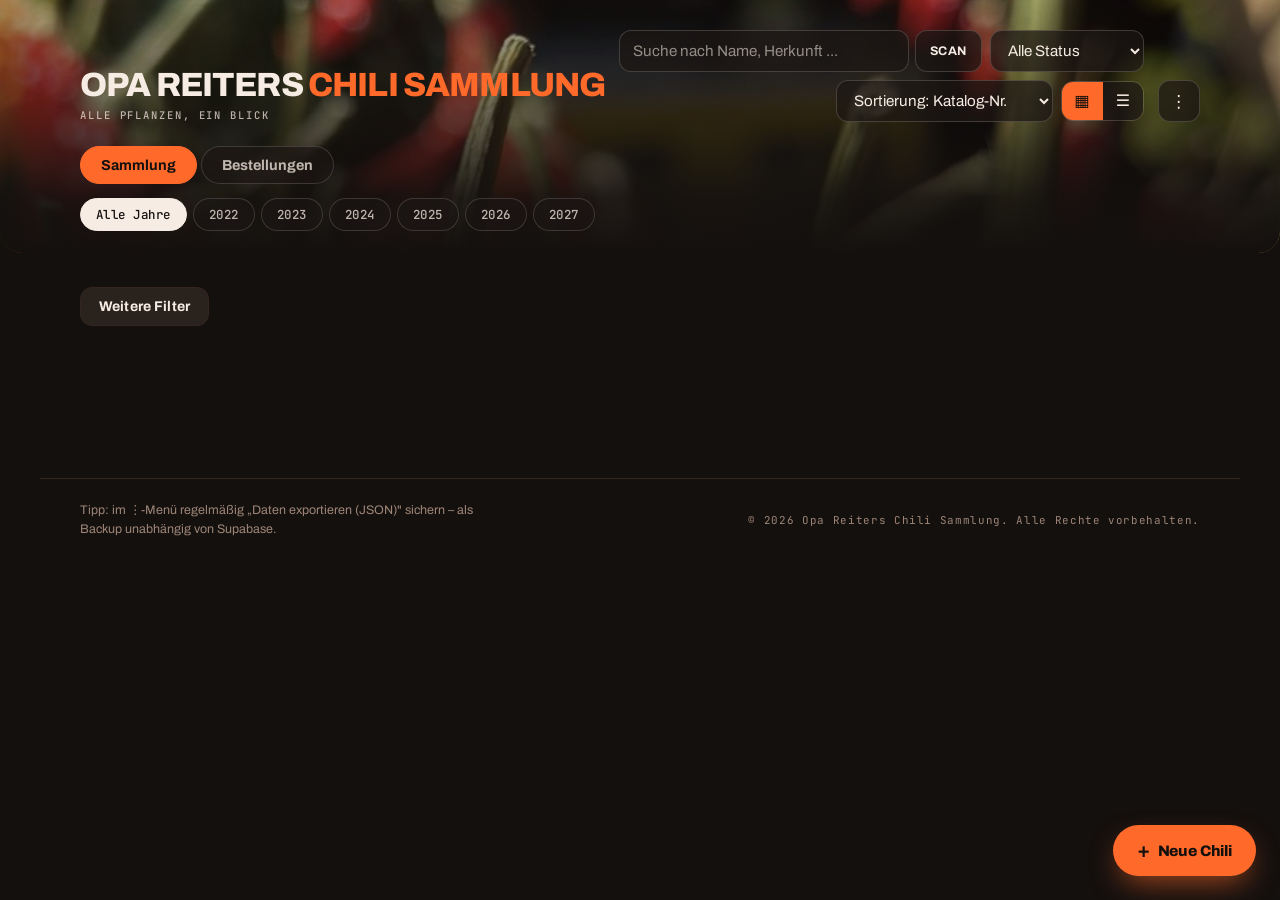
<file: index.html>
<!DOCTYPE html>
<html lang="de">
<head>
<meta charset="UTF-8">
<meta name="viewport" content="width=device-width, initial-scale=1.0, viewport-fit=cover">
<meta name="theme-color" content="#14100e">
<title>Opa Reiters Chili Sammlung</title>
<link rel="icon" href="assets/icons/icon-32.png" sizes="32x32" type="image/png">
<link rel="apple-touch-icon" href="assets/icons/icon-180.png">
<link rel="manifest" href="manifest.json">
<link rel="preconnect" href="https://fonts.googleapis.com">
<link rel="preconnect" href="https://fonts.gstatic.com" crossorigin>
<link href="https://fonts.googleapis.com/css2?family=Archivo:wght@400;600;700;800&family=JetBrains+Mono:wght@400;500;600&display=swap" rel="stylesheet">
<link rel="stylesheet" href="style.css">
</head>
<body>
  <div id="pullIndicator" class="pull-indicator" aria-hidden="true">🌶️</div>

  <div id="topBar" class="top-bar">
    <div class="top-bar-bg" aria-hidden="true">
      <div class="top-bar-photo"></div>
      <div class="top-bar-glass"></div>
    </div>

    <header class="app-header">
      <div class="header-overlay">
        <div class="brand">
          <div>
            <h1>Opa Reiters <span class="brand-accent">Chili Sammlung</span></h1>
            <p class="brand-sub" id="brandStats">Alle Pflanzen, ein Blick</p>
          </div>
        </div>
        <div class="header-actions" id="sammlungHeaderActions">
          <div class="search-with-scan">
            <input type="search" id="searchInput" placeholder="Suche nach Name, Herkunft ...">
            <button type="button" id="scanQrBtn" class="icon-btn" aria-label="QR-Code am Topf scannen" title="QR-Code am Topf scannen">Scan</button>
          </div>
          <select id="statusFilter">
            <option value="">Alle Status</option>
          </select>
          <select id="sortSelect">
            <option value="nr">Sortierung: Katalog-Nr.</option>
            <option value="sg-desc">Schärfe: schärfste zuerst</option>
            <option value="sg-asc">Schärfe: mildeste zuerst</option>
            <option value="name">Name (A-Z)</option>
            <option value="sorte">Sorte / Art (A-Z)</option>
            <option value="created-desc">Neueste zuerst</option>
          </select>
          <div class="view-toggle" role="group" aria-label="Ansicht wählen">
            <button type="button" id="viewGridBtn" class="view-btn" aria-label="Kachelansicht mit Fotos" title="Kacheln mit Fotos">▦</button>
            <button type="button" id="viewListBtn" class="view-btn" aria-label="Listenansicht ohne Fotos" title="Liste ohne Fotos">☰</button>
          </div>
        </div>
        <div class="header-actions" id="orderHeaderActions" hidden>
          <input type="search" id="orderSearchInput" placeholder="Suche nach Name, Bestellung von ...">
        </div>
        <div class="menu-wrap">
          <button type="button" id="menuBtn" class="icon-btn" aria-label="Menü öffnen" aria-haspopup="true" aria-expanded="false" title="Menü">⋮</button>
          <div id="menuDropdown" class="menu-dropdown" hidden>
            <button type="button" id="menuStatsBtn" class="menu-item">Statistik</button>
            <button type="button" id="menuGalleryBtn" class="menu-item">TV-/Galerie-Modus</button>
            <button type="button" id="menuOrderQrBtn" class="menu-item">QR-Code für Bestellungen</button>
            <a href="admin.html" class="menu-item">Bestellverwaltung</a>
            <div class="menu-divider" aria-hidden="true"></div>
            <button type="button" id="dataMenuBtn" class="menu-item menu-submenu-trigger" aria-expanded="false" aria-controls="dataSubmenu">
              <span>Datenverwaltung</span><span class="menu-caret" aria-hidden="true">▾</span>
            </button>
            <div id="dataSubmenu" class="menu-submenu" hidden>
              <button type="button" id="menuExportBtn" class="menu-item">Daten exportieren (JSON)</button>
              <button type="button" id="menuImportBtn" class="menu-item">Daten importieren (JSON)</button>
              <input type="file" id="importFile" accept="application/json" hidden>
              <button type="button" id="menuExcelImportBtn" class="menu-item">Excelliste importieren</button>
            </div>
            <div class="menu-divider" aria-hidden="true"></div>
            <button type="button" id="menuInfoBtn" class="menu-item">Info</button>
          </div>
        </div>
      </div>
    </header>

    <nav class="main-tabs" aria-label="Bereich wählen">
      <button type="button" id="mainTabsToggle" class="tabs-toggle" aria-expanded="false">
        <span id="mainTabsToggleLabel">Sammlung</span><span class="toggle-caret">▾</span>
      </button>
      <div class="main-tabs-inner" id="mainTabsInner">
        <button type="button" id="tabSammlungBtn" class="main-tab active">Sammlung</button>
        <button type="button" id="tabBestellungenBtn" class="main-tab">Bestellungen</button>
      </div>
    </nav>

    <nav class="year-tabs-bar" id="sammlungFilterBar">
      <div class="year-tabs-inner">
        <button type="button" class="tabs-toggle year-tabs-toggle" data-panel="yearTabs" aria-expanded="false">
          <span class="year-tabs-toggle-label">Alle Jahre</span><span class="toggle-caret">▾</span>
        </button>
        <div id="yearTabs" class="year-tabs" aria-label="Jahr wählen"></div>
      </div>
    </nav>

    <nav class="year-tabs-bar" id="orderFilterBar" hidden>
      <div class="year-tabs-inner">
        <button type="button" class="tabs-toggle year-tabs-toggle" data-panel="orderYearTabs" aria-expanded="false">
          <span class="year-tabs-toggle-label">Alle Jahre</span><span class="toggle-caret">▾</span>
        </button>
        <div id="orderYearTabs" class="year-tabs" aria-label="Bestelljahr wählen"></div>
      </div>
    </nav>
  </div>

  <main id="sammlungMain">
    <div class="filter-panel-toggle-wrap">
      <button type="button" id="advancedFilterToggle" class="btn btn-secondary" aria-expanded="false">Weitere Filter</button>
      <div id="activeFilterChips" class="active-filter-chips"></div>
    </div>

    <div id="advancedFilterPanel" class="advanced-filter-panel" hidden>
      <div class="filter-group">
        <span class="filter-group-label">Schärfegrad</span>
        <div id="sgFilterScale" class="sg-scale" role="group" aria-label="Mindest-Schärfegrad wählen">
          <button type="button" class="sg-scale-btn" data-value="1">🌶️</button>
          <button type="button" class="sg-scale-btn" data-value="2">🌶️</button>
          <button type="button" class="sg-scale-btn" data-value="3">🌶️</button>
          <button type="button" class="sg-scale-btn" data-value="4">🌶️</button>
          <button type="button" class="sg-scale-btn" data-value="5">🌶️</button>
          <button type="button" class="sg-scale-btn" data-value="6">🌶️</button>
          <button type="button" class="sg-scale-btn" data-value="7">🌶️</button>
          <button type="button" class="sg-scale-btn" data-value="8">🌶️</button>
          <button type="button" class="sg-scale-btn" data-value="9">🌶️</button>
          <button type="button" class="sg-scale-btn" data-value="10">🌶️</button>
          <button type="button" class="sg-scale-btn sg-scale-plus" data-value="10+" title="10+ (extrem, außerhalb der Skala)">10+</button>
        </div>
        <span id="sgFilterLabel" class="sg-scale-label">Kein Mindestwert gewählt</span>
        <label class="checkbox-label">
          <input type="checkbox" id="sgIncludeUnknown" checked>
          Auch Sorten ohne bekannten Schärfegrad anzeigen
        </label>
      </div>
      <div class="filter-group">
        <span class="filter-group-label">Geschmacks-Tags (mind. einer muss passen)</span>
        <div id="tasteFilterChips" class="tag-chips"></div>
      </div>
      <button type="button" id="resetAdvancedFiltersBtn" class="btn btn-secondary">Filter zurücksetzen</button>
    </div>

    <div id="emptyState" class="empty-state" hidden>
      <span class="empty-icon">🌶️</span>
      <p>Noch keine Chilis in der Sammlung.<br>Leg mit dem <strong>+</strong>-Button los.</p>
    </div>
    <div id="chiliGrid" class="chili-grid"></div>
  </main>

  <main id="ordersMain" hidden>
    <div id="ordersEmptyState" class="empty-state" hidden>
      <span class="empty-icon">📋</span>
      <p>Noch keine Bestellungen erfasst.<br>Leg mit dem <strong>+</strong>-Button los.</p>
    </div>
    <div id="ordersList" class="chili-list"></div>
  </main>

  <main id="statsMain" hidden>
    <div class="stat-tiles">
      <div class="stat-tile">
        <span class="stat-tile-value" id="statTotal">–</span>
        <span class="stat-tile-label">Pflanzen gesamt</span>
      </div>
      <div class="stat-tile">
        <span class="stat-tile-value" id="statVarieties">–</span>
        <span class="stat-tile-label">Verschiedene Sorten</span>
      </div>
      <div class="stat-tile">
        <span class="stat-tile-value" id="statTop">–</span>
        <span class="stat-tile-label">Meistgezogen</span>
      </div>
      <div class="stat-tile">
        <span class="stat-tile-value" id="statGermination">–</span>
        <span class="stat-tile-label">Keimquote</span>
      </div>
      <div class="stat-tile">
        <span class="stat-tile-value" id="statHarvestWeight">–</span>
        <span class="stat-tile-label">Erntegewicht gesamt</span>
      </div>
    </div>
    <div class="stats-chart-card">
      <h2 class="stats-chart-title">Anbau je Sorte</h2>
      <div class="stats-chart-wrap">
        <canvas id="sortenChart"></canvas>
      </div>
    </div>
  </main>

  <button id="addChiliBtn" class="fab" aria-label="Neue Chili hinzufügen">
    <span class="fab-icon">+</span><span class="fab-label">Neue Chili</span>
  </button>

  <button id="addOrderBtn" class="fab" aria-label="Neue Bestellung hinzufügen" hidden>
    <span class="fab-icon">+</span><span class="fab-label">Neue Bestellung</span>
  </button>

  <div id="bulkBar" class="bulk-bar" hidden>
    <span id="bulkCount">0 ausgewählt</span>
    <div class="bulk-bar-actions">
      <button type="button" id="bulkClearBtn" class="btn btn-secondary">Markierungen löschen</button>
      <button type="button" id="bulkSelectAllBtn" class="btn btn-secondary">Alle auswählen</button>
      <button type="button" id="bulkExportCsvBtn" class="btn btn-secondary" disabled>CSV exportieren</button>
      <button type="button" id="bulkQrBtn" class="btn btn-secondary qr-print-trigger" disabled>QR-Etiketten</button>
      <button type="button" id="bulkEditBtn" class="btn btn-primary" disabled>Bearbeiten</button>
      <button type="button" id="bulkDoneBtn" class="btn btn-secondary">Fertig</button>
    </div>
  </div>

  <div id="orderBulkBar" class="bulk-bar" hidden>
    <span id="orderBulkCount">0 ausgewählt</span>
    <div class="bulk-bar-actions">
      <button type="button" id="orderBulkClearBtn" class="btn btn-secondary">Markierungen löschen</button>
      <button type="button" id="orderBulkSelectAllBtn" class="btn btn-secondary">Alle auswählen</button>
      <button type="button" id="orderBulkExportCsvBtn" class="btn btn-secondary" disabled>CSV exportieren</button>
      <button type="button" id="orderBulkDoneBtn" class="btn btn-secondary">Fertig</button>
    </div>
  </div>

  <footer class="app-footer">
    <span class="footer-hint">Tipp: im ⋮-Menü regelmäßig „Daten exportieren (JSON)" sichern – als Backup unabhängig von Supabase.</span>
    <span class="footer-copyright">© 2026 Opa Reiters Chili Sammlung. Alle Rechte vorbehalten.</span>
  </footer>

  <!-- Vollbildansicht für Fernseher und Bildschirmspiegelung -->
  <section id="tvGallery" class="tv-gallery" aria-label="TV-Galerie" aria-hidden="true" hidden>
    <div id="tvGalleryBackdrop" class="tv-gallery-backdrop" aria-hidden="true"></div>
    <div class="tv-gallery-shade" aria-hidden="true"></div>

    <header class="tv-gallery-toolbar">
      <span class="tv-gallery-brand">Opa Reiters Chili Sammlung</span>
      <div class="tv-gallery-actions">
        <button type="button" id="tvGalleryPlayBtn" class="tv-gallery-action" aria-label="Diashow pausieren">Pause</button>
        <button type="button" id="tvGalleryFullscreenBtn" class="tv-gallery-action" aria-label="Vollbild einschalten">Vollbild</button>
        <button type="button" id="tvGalleryCloseBtn" class="tv-gallery-close" aria-label="TV-Galerie schließen">×</button>
      </div>
    </header>

    <div id="tvGalleryEmpty" class="tv-gallery-empty" hidden>
      <span aria-hidden="true">🌶️</span>
      <strong>Für diese Auswahl gibt es noch keine Fotos.</strong>
      <small>Einträge ohne Foto werden im TV-Modus übersprungen.</small>
    </div>

    <figure id="tvGalleryStage" class="tv-gallery-stage">
      <img id="tvGalleryImage" class="tv-gallery-image" alt="">
      <figcaption class="tv-gallery-caption">
        <div class="tv-gallery-kicker">
          <span id="tvGalleryNumber"></span>
          <span id="tvGalleryOrigin"></span>
          <span id="tvGalleryYear"></span>
        </div>
        <h2 id="tvGalleryName"></h2>
        <p id="tvGalleryVariety" class="tv-gallery-variety"></p>
        <div class="tv-gallery-facts">
          <span id="tvGalleryHeat" class="tv-gallery-heat"></span>
          <span id="tvGalleryScoville"></span>
          <span id="tvGalleryStatus"></span>
        </div>
        <p id="tvGalleryDescription" class="tv-gallery-description"></p>
      </figcaption>
    </figure>

    <button type="button" id="tvGalleryPrevBtn" class="tv-gallery-nav tv-gallery-prev" aria-label="Vorherige Chili">‹</button>
    <button type="button" id="tvGalleryNextBtn" class="tv-gallery-nav tv-gallery-next" aria-label="Nächste Chili">›</button>
    <div id="tvGalleryCounter" class="tv-gallery-counter" aria-live="polite"></div>
  </section>

  <!-- Info-Modal -->
  <div id="infoModal" class="modal" hidden>
    <div class="modal-content">
      <div class="modal-header">
        <button type="button" class="modal-back-btn" id="infoModalCloseBtn">‹ Zurück</button>
        <h2 class="modal-title">Info</h2>
      </div>
      <p>
        Diese App hilft dabei, eine Chili-Sammlung über mehrere Jahre hinweg
        zu verwalten – vom Samenkauf bis zur Ernte.
      </p>

      <p><strong>Die Sammlung</strong><br>
        Jede angebaute Pflanze bekommt eine eigene Karte mit Foto, Name,
        Herkunft, Schärfegrad und aktuellem Stand (z.B. Aussaat, Pikiert,
        Blüte, Geerntet). Über die Jahres-Reiter oben kann zwischen den
        einzelnen Anbaujahren gewechselt werden, oder man sieht sich "Alle
        Jahre" auf einmal an. Wird die gleiche Sorte in mehreren Jahren
        angebaut (z.B. eine Chili, die es 2022, 2023 und 2025 gab), zeigt die
        App sie unter "Alle Jahre" nur einmal, mit kleinen Knöpfen für jedes
        einzelne Jahr darunter. Trägt man bei so einer Sorte etwas Neues ein
        – etwa eine genauere Herkunft oder einen anderen Schärfegrad –
        übernimmt die App das automatisch für alle Jahre dieser Sorte, damit
        nichts doppelt eingetippt werden muss. Was sich von Jahr zu Jahr
        unterscheidet (Anbaustatus, Erntedatum, Fotos, Notizen zur Ernte)
        bleibt dagegen für jedes Jahr getrennt.
      </p>

      <p><strong>Bestellungen</strong><br>
        Eine zweite Liste hält fest, was wann wo bestellt oder gekauft
        wurde: Menge, Händler, Preis und Datum. Passt der eingetragene Name
        zu einer Sorte in der Sammlung, wird deren Katalog-Nummer
        automatisch mit angezeigt.
      </p>

      <p><strong>Statistik</strong><br>
        Eine eigene Ansicht zeigt auf einen Blick, wie viele Sorten pro Jahr
        angebaut wurden.
      </p>

      <p><strong>Suchen und Filtern</strong><br>
        Über das Suchfeld lässt sich nach Name oder Herkunft suchen.
        Zusätzlich kann nach Schärfegrad-Bereich und nach
        Geschmacksrichtungen wie fruchtig, rauchig oder süß gefiltert
        werden.
      </p>

      <p><strong>Sortenwissen</strong><br>
        Zu vielen bekannten Sorten kennt die App bereits Herkunft,
        botanische Art, ungefähren Schärfegrad und Geschmacksrichtung aus
        eigener Recherche und schlägt sie beim Eintragen vor. Bei einer
        neuen oder abweichenden Sorte lassen sich diese Angaben auch selbst
        speichern, damit sie beim nächsten Mal ebenfalls vorgeschlagen
        werden.
      </p>

      <p><strong>Foto vom Samentütchen</strong><br>
        Über die Kamera lässt sich ein Foto vom Samentütchen aufnehmen. Die
        App versucht, den aufgedruckten Text automatisch zu lesen und
        Sortenname, Herkunft und Schärfegrad daraus vorzuschlagen.
      </p>

      <p><strong>QR-Etiketten für die Töpfe</strong><br>
        Für jede Pflanze lässt sich ein QR-Code als Etikett ausdrucken.
        Klebt man ihn auf den Topf, öffnet ein Scan mit dem Handy direkt die
        passende Karte in der App – auch für mehrere ausgewählte Pflanzen
        auf einmal.
      </p>

      <p><strong>Sicherung</strong><br>
        Über das Menü lässt sich der gesamte Datenbestand als Datei
        sichern und bei Bedarf auch wieder einspielen.
      </p>

      <p><strong>Aussehen</strong><br>
        Zwischen hellem und dunklem Erscheinungsbild kann jederzeit
        umgeschaltet werden, die App merkt sich die Wahl.
      </p>

      <p class="footer-copyright">© 2026 Opa Reiters Chili Sammlung. Alle Rechte vorbehalten.</p>
    </div>
  </div>

  <div id="excelImportModal" class="modal" hidden>
    <div class="modal-content">
      <div class="modal-header">
        <button type="button" class="modal-back-btn" id="excelImportCloseBtn">‹ Zurück</button>
        <h2 class="modal-title">Excelliste importieren</h2>
      </div>
      <p class="qr-labels-hint">
        Spalten in der Excel-Datei: <strong>Nr</strong>, <strong>Name</strong>, <strong>Sg</strong> und
        <strong>Jahr</strong> (für jede Zeile ausgefüllt, z.B. per Ausfüllgriff nach unten gezogen).
        Weitere Spalten (Herkunft, Sorte, Art, Scoville, Status) sind optional.
      </p>
      <button type="button" id="excelTemplateBtn" class="btn btn-secondary">Vorlage herunterladen</button>
      <button type="button" id="excelChooseFileBtn" class="btn btn-secondary">Datei auswählen</button>
      <input type="file" id="excelImportFile" accept=".xlsx,.xls" hidden>
      <div id="excelImportPreview" class="excel-import-preview" hidden>
        <p id="excelImportSummary"></p>
        <ul id="excelImportErrors" class="excel-import-errors" hidden></ul>
        <div class="excel-import-table-wrap">
          <table id="excelImportTable" class="excel-import-table"></table>
        </div>
      </div>
      <div class="modal-actions">
        <button type="button" id="excelImportConfirmBtn" class="btn btn-primary" disabled>Importieren</button>
        <button type="button" id="excelImportCancelBtn" class="btn btn-secondary">Abbrechen</button>
      </div>
    </div>
  </div>

  <div id="qrScanModal" class="modal" hidden>
    <div class="modal-content">
      <div class="modal-header">
        <button type="button" class="modal-back-btn" id="qrScanCloseBtn">‹ Zurück</button>
        <h2 class="modal-title">QR-Code scannen</h2>
      </div>
      <p class="qr-labels-hint">Kamera auf den QR-Code am Topf halten.</p>
      <div class="qr-scan-video-wrap">
        <video id="qrScanVideo" playsinline muted></video>
      </div>
      <p id="qrScanMessage" class="qr-scan-message" hidden></p>
    </div>
  </div>

  <div id="qrLabelsModal" class="modal" hidden>
    <div class="modal-content">
      <div class="modal-header">
        <button type="button" class="modal-back-btn" id="qrLabelsCloseBtn">‹ Zurück</button>
        <h2 class="modal-title">QR-Etiketten</h2>
      </div>
      <p class="qr-labels-hint">Zum Ausdrucken und auf die Töpfe kleben - mehrere Etiketten passen auf ein Blatt.</p>
      <div id="qrPrintArea" class="qr-print-area"></div>
      <div class="qr-preview-actions">
        <button type="button" id="qrDoPrintBtn" class="btn btn-primary">Drucken</button>
        <button type="button" id="qrClosePreviewBtn" class="btn btn-secondary">Schließen</button>
      </div>
    </div>
  </div>

  <div id="orderQrModal" class="modal" hidden>
    <div class="modal-content">
      <div class="modal-header">
        <button type="button" class="modal-back-btn" id="orderQrCloseBtn">‹ Zurück</button>
        <h2 class="modal-title">QR-Code für Bestellungen</h2>
      </div>
      <p class="qr-labels-hint">Kunden scannen den Code und kommen direkt zur Bestellübersicht - keine Anmeldung nötig.</p>
      <div id="orderQrCode" class="qr-print-area"></div>
      <p id="orderQrLink" class="qr-labels-hint"></p>
    </div>
  </div>

  <!-- Detail-/Editier-Modal -->
  <div id="chiliModal" class="modal" hidden>
    <div class="modal-content">
      <div class="modal-header">
        <button type="button" class="modal-back-btn" id="modalCloseBtn">‹ Zurück</button>
        <h2 class="modal-title" id="chiliModalTitle">Chili bearbeiten</h2>
        <button type="button" id="qrPrintBtn" class="btn btn-secondary qr-print-trigger" title="QR-Code zum Ausdrucken erzeugen (z.B. für ein Topf-Etikett)">QR-Code</button>
      </div>

      <form id="chiliForm">
        <input type="hidden" id="chiliId">

        <div class="form-section">
          <div class="photo-preview-wrap">
            <div id="photoGallery" class="photo-gallery" hidden></div>
            <span id="photoPlaceholder" class="photo-placeholder">📷 Noch kein Foto</span>
            <span id="photoGalleryCounter" class="photo-gallery-counter" hidden></span>
            <button type="button" id="photoPrevBtn" class="photo-nav-btn photo-nav-prev" aria-label="Vorheriges Foto" hidden>‹</button>
            <button type="button" id="photoNextBtn" class="photo-nav-btn photo-nav-next" aria-label="Nächstes Foto" hidden>›</button>
          </div>
          <label class="photo-add-btn" for="photoInput" id="photoAddLabel">Foto(s) hinzufügen</label>
          <input type="file" id="photoInput" accept="image/*" multiple hidden>
          <div id="photoThumbs" class="photo-thumbs"></div>

          <label class="photo-add-btn" for="ocrPhotoInput" id="ocrAddLabel">Samentütchen fotografieren (Texterkennung)</label>
          <input type="file" id="ocrPhotoInput" accept="image/*" capture="environment" hidden>

          <div id="ocrStatus" class="ocr-status" hidden>
            <span class="ocr-spinner" aria-hidden="true"></span>
            <span id="ocrStatusText">Texterkennung läuft ...</span>
          </div>

          <div id="ocrResult" class="ocr-result" hidden>
            <p class="ocr-result-hint">Erkannte Vorschläge (nur nach Bestätigung übernommen):</p>
            <div id="ocrSuggestions" class="ocr-suggestions"></div>
            <label class="full-width">Erkannter Text (bearbeitbar)
              <textarea id="ocrRawText" rows="4"></textarea>
            </label>
          </div>
        </div>

        <div class="form-grid">
          <label>Katalog-Nr.
            <input type="text" id="fieldNr" placeholder="z.B. 51">
          </label>
          <label>Name
            <input type="text" id="fieldName" required placeholder="z.B. Carolina Reaper">
          </label>
          <label>Jahr
            <select id="fieldJahr"></select>
          </label>
          <label>Sorte / Art
            <input type="text" id="fieldSorte" placeholder="z.B. Capsicum chinense">
          </label>
          <label>Herkunft
            <input type="text" id="fieldHerkunft" placeholder="z.B. Samen von XY, USA">
          </label>
          <label>Botanische Art
            <input type="text" id="fieldArt" placeholder="z.B. Capsicum chinense">
          </label>

          <div id="referenceSuggestion" class="reference-suggestion" hidden>
            <p class="reference-suggestion-text">
              In der Referenzdatenbank gefunden: <strong id="referenceSuggestionName"></strong>
            </p>
            <ul id="referenceSuggestionDetails" class="reference-suggestion-details"></ul>
            <div class="reference-suggestion-actions">
              <button type="button" id="referenceApplyBtn" class="btn btn-secondary">Übernehmen</button>
              <button type="button" id="referenceDismissBtn" class="btn btn-secondary">Ignorieren</button>
            </div>
          </div>

          <label class="checkbox-label reference-save-back" id="referenceSaveBackWrap" hidden>
            <input type="checkbox" id="referenceSaveBackCheckbox">
            Für andere Jahre/Sorten in der Referenzdatenbank merken
          </label>
          <label>Schärfegrad (Skala 1–10, oder 10+ für extrem)
            <div id="sgScale" class="sg-scale" role="group" aria-label="Schärfegrad auswählen">
              <button type="button" class="sg-scale-btn" data-value="1">🌶️</button>
              <button type="button" class="sg-scale-btn" data-value="2">🌶️</button>
              <button type="button" class="sg-scale-btn" data-value="3">🌶️</button>
              <button type="button" class="sg-scale-btn" data-value="4">🌶️</button>
              <button type="button" class="sg-scale-btn" data-value="5">🌶️</button>
              <button type="button" class="sg-scale-btn" data-value="6">🌶️</button>
              <button type="button" class="sg-scale-btn" data-value="7">🌶️</button>
              <button type="button" class="sg-scale-btn" data-value="8">🌶️</button>
              <button type="button" class="sg-scale-btn" data-value="9">🌶️</button>
              <button type="button" class="sg-scale-btn" data-value="10">🌶️</button>
              <button type="button" class="sg-scale-btn sg-scale-plus" data-value="10+" title="10+ (extrem, außerhalb der Skala)">10+</button>
            </div>
            <span id="sgScaleLabel" class="sg-scale-label">Kein Wert gewählt</span>
            <input type="hidden" id="fieldSg">
          </label>
          <label>Schärfegrad in Scoville (optional)
            <input type="text" id="fieldScoville" placeholder="z.B. 1.500.000–2.200.000">
          </label>
          <label>Status
            <select id="fieldStatus">
              <option>Aussaat</option>
              <option>Keimling</option>
              <option>Wachstum</option>
              <option>Blüte</option>
              <option>Fruchtansatz</option>
              <option>Erntereif</option>
              <option>Ernte läuft</option>
              <option>Saison beendet</option>
            </select>
          </label>
          <label>Pflanzdatum
            <input type="date" id="fieldPflanzdatum">
          </label>
          <label>Erntedatum
            <input type="date" id="fieldErntedatum">
          </label>
          <label>Samen ausgesät
            <input type="number" id="fieldAusgesaet" min="0" step="1" inputmode="numeric" placeholder="z.B. 10">
          </label>
          <label>Davon gekeimt
            <input type="number" id="fieldGekeimt" min="0" step="1" inputmode="numeric" placeholder="z.B. 7">
          </label>
          <label>Erntegewicht gesamt (g)
            <input type="number" id="fieldErnteGewicht" min="0" step="0.1" inputmode="decimal" placeholder="z.B. 850">
          </label>
        </div>

        <label class="full-width">Wie läuft die Ernte?
          <textarea id="fieldErntenotizen" rows="2" placeholder="z.B. erste 3 Früchte geerntet, weitere Blüten kommen nach"></textarea>
        </label>

        <label class="full-width">Geschmack
          <div id="geschmackTags" class="tag-chips" role="group" aria-label="Geschmack auswählen"></div>
        </label>
        <label class="full-width">Geschmack – weitere Notizen (optional)
          <textarea id="fieldGeschmack" rows="2" placeholder="Ergänzende Beschreibung, falls die Chips oben nicht passen"></textarea>
        </label>

        <label class="full-width">Sonstige Notizen
          <textarea id="fieldNotizen" rows="3" placeholder="Standort, Gießverhalten, Krankheiten, Dünger, was auch immer dir auffällt ..."></textarea>
        </label>

        <div class="modal-actions">
          <button type="button" id="deleteBtn" class="btn btn-danger">Löschen</button>
          <button type="submit" class="btn btn-primary">Speichern</button>
        </div>
      </form>
    </div>
  </div>

  <!-- Sammel-Bearbeiten-Modal -->
  <div id="bulkModal" class="modal" hidden>
    <div class="modal-content">
      <div class="modal-header">
        <button type="button" class="modal-back-btn" id="bulkModalCloseBtn">‹ Zurück</button>
        <h2 class="modal-title"><span id="bulkModalCount">0</span> Chilis gleichzeitig ändern</h2>
      </div>
      <p class="bulk-modal-hint">Nur angehakte Felder werden bei allen ausgewählten Chilis überschrieben.</p>
      <form id="bulkForm">
        <label class="bulk-field">
          <input type="checkbox" id="bulkUsePflanzdatum">
          <span>Pflanzdatum setzen auf</span>
          <input type="date" id="bulkPflanzdatum" disabled>
        </label>
        <label class="bulk-field">
          <input type="checkbox" id="bulkUseErntedatum">
          <span>Erntedatum setzen auf</span>
          <input type="date" id="bulkErntedatum" disabled>
        </label>
        <label class="bulk-field">
          <input type="checkbox" id="bulkUseStatus">
          <span>Status setzen auf</span>
          <select id="bulkStatus" disabled></select>
        </label>
        <label class="bulk-field">
          <input type="checkbox" id="bulkUseJahr">
          <span>Jahr setzen auf</span>
          <select id="bulkJahr" disabled></select>
        </label>

        <div class="modal-actions">
          <button type="button" id="bulkCancelBtn" class="btn btn-secondary">Abbrechen</button>
          <button type="submit" class="btn btn-primary">Übernehmen</button>
        </div>
      </form>
    </div>
  </div>

  <!-- Bestellung-Modal -->
  <div id="orderModal" class="modal" hidden>
    <div class="modal-content">
      <div class="modal-header">
        <button type="button" class="modal-back-btn" id="orderModalCloseBtn">‹ Zurück</button>
        <h2 class="modal-title" id="orderModalTitle">Bestellung</h2>
      </div>
      <form id="orderForm">
        <input type="hidden" id="orderId">

        <div class="form-grid">
          <label>Jahr
            <select id="orderFieldJahr"></select>
          </label>
          <label>Chili / Sorte
            <input type="text" id="orderFieldName" required placeholder="z.B. Carolina Reaper">
          </label>
          <label>Menge
            <input type="text" id="orderFieldMenge" placeholder="z.B. 10 Samen">
          </label>
          <label>Bestellung von
            <input type="text" id="orderFieldHaendler" placeholder="z.B. Papa, Onkel Franz" list="haendlerOptions" autocomplete="off">
            <datalist id="haendlerOptions"></datalist>
          </label>
          <label>Bestelldatum
            <input type="date" id="orderFieldDatum">
          </label>
          <label>Preis
            <input type="text" id="orderFieldPreis" placeholder="z.B. 3,90 €">
          </label>
        </div>

        <label class="full-width">Notizen
          <textarea id="orderFieldNotizen" rows="3" placeholder="z.B. Bestellnummer, Lieferzeit, Keimrate ..."></textarea>
        </label>

        <div class="modal-actions">
          <button type="button" id="orderDeleteBtn" class="btn btn-danger">Löschen</button>
          <button type="submit" class="btn btn-primary">Speichern</button>
        </div>
      </form>
    </div>
  </div>

  <script src="data/seed-chilis.js"></script>
  <script src="vendor/supabase.js"></script>
  <script src="vendor/qrcode.min.js"></script>
  <script src="vendor/jsqr.js"></script>
  <script src="config.js"></script>
  <script src="src/core.js"></script>
  <script src="src/lazy-load.js"></script>
  <script src="src/data-service.js"></script>
  <script src="src/tv-gallery.js"></script>
  <script src="src/order-qr.js"></script>
  <script src="app.js"></script>
</body>
</html>
</file>
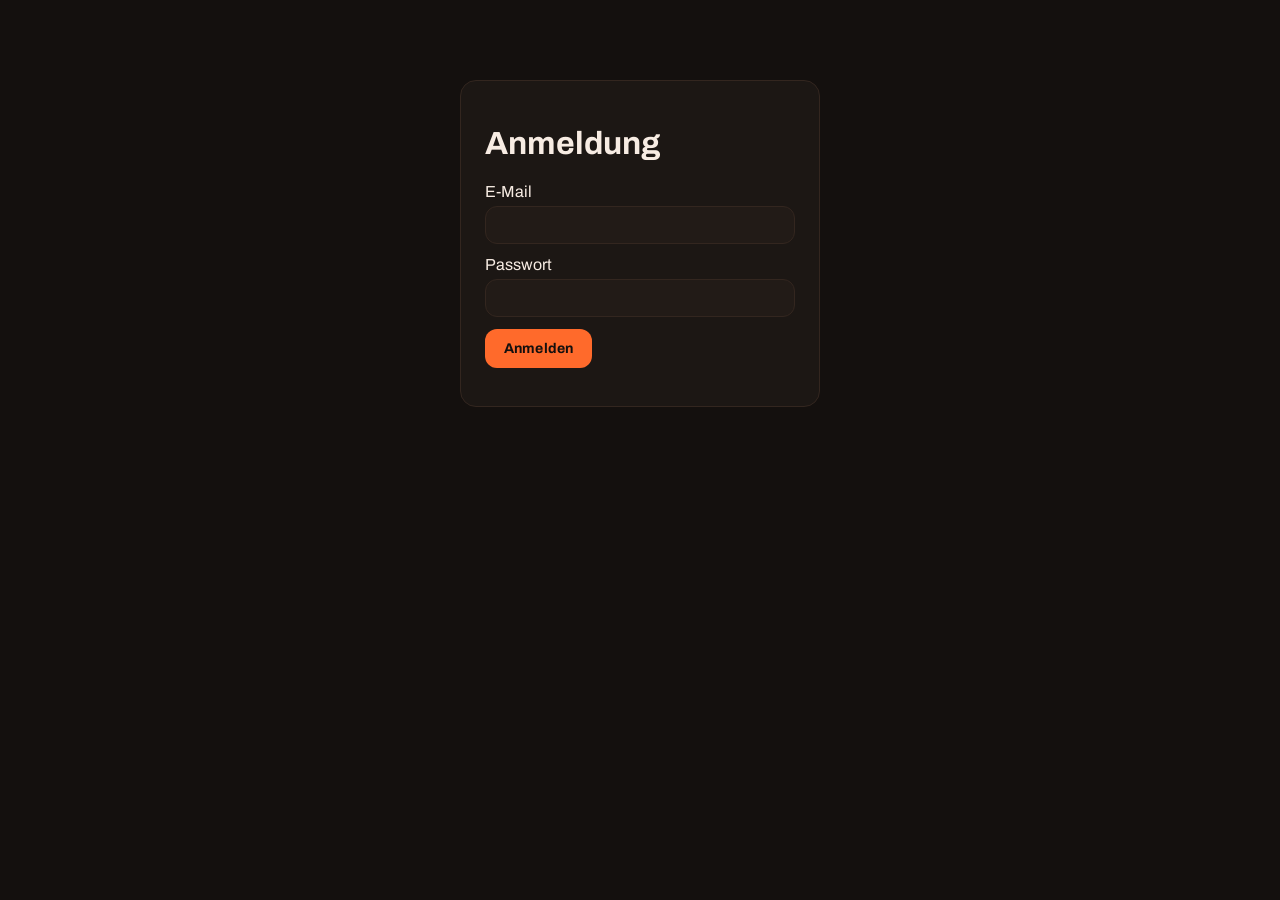
<file: admin.html>
<!DOCTYPE html>
<html lang="de">
<head>
<meta charset="UTF-8">
<meta name="viewport" content="width=device-width, initial-scale=1.0, viewport-fit=cover">
<meta name="theme-color" content="#14100e">
<title>Bestellverwaltung – Opa Reiters Chili Sammlung</title>
<link rel="icon" href="assets/icons/icon-32.png" sizes="32x32" type="image/png">
<link rel="preconnect" href="https://fonts.googleapis.com">
<link rel="preconnect" href="https://fonts.gstatic.com" crossorigin>
<link href="https://fonts.googleapis.com/css2?family=Archivo:wght@400;600;700;800&family=JetBrains+Mono:wght@400;500;600&display=swap" rel="stylesheet">
<link rel="stylesheet" href="style.css">
<link rel="stylesheet" href="order.css">
</head>
<body>
  <div id="loginView" class="order-login">
    <h1>Anmeldung</h1>
    <p id="testHint" style="color:var(--color-warn); font-size:0.85rem;" hidden>
      Testvorschau: Passwort ist <code>papa-test</code> (E-Mail beliebig).
    </p>
    <form id="loginForm">
      <label for="lEmail">E-Mail</label>
      <input type="email" id="lEmail" style="width:100%; margin:6px 0 12px; padding:10px; border-radius:12px; border:1px solid var(--color-border); background:var(--color-surface-2); color:var(--color-text);">
      <label for="lPasswort">Passwort</label>
      <input type="password" id="lPasswort" required style="width:100%; margin:6px 0 12px; padding:10px; border-radius:12px; border:1px solid var(--color-border); background:var(--color-surface-2); color:var(--color-text);">
      <button type="submit" class="btn btn-primary">Anmelden</button>
      <div id="loginMsg" class="order-status-msg error"></div>
    </form>
  </div>

  <div id="adminView" class="order-page" hidden>
    <button type="button" id="logoutBtn" class="btn btn-secondary order-logout">Abmelden</button>
    <div class="order-header">
      <h1>Bestellverwaltung</h1>
    </div>
    <div id="testBanner" class="order-testbanner" hidden>
      Testvorschau: Alle Daten hier liegen nur im Testspeicher dieses Browsers.
    </div>

    <div class="order-tabs">
      <button type="button" id="tabAnfragenBtn" class="btn btn-primary">Bestellanfragen</button>
      <button type="button" id="tabFreigabenBtn" class="btn btn-secondary">Öffentliche Freigabe</button>
      <button type="button" id="pushToggleBtn" class="btn btn-secondary">Push-Benachrichtigungen aktivieren</button>
    </div>

    <div id="anfragenView"></div>
    <div id="freigabenView" hidden></div>
  </div>

  <script src="vendor/supabase.js"></script>
  <script src="config.js"></script>
  <script src="src/core.js"></script>
  <script src="src/order-core.js"></script>
  <script src="src/order-data.js"></script>
  <script src="src/order-push.js"></script>
  <script src="src/order-admin.js"></script>
</body>
</html>
</file>
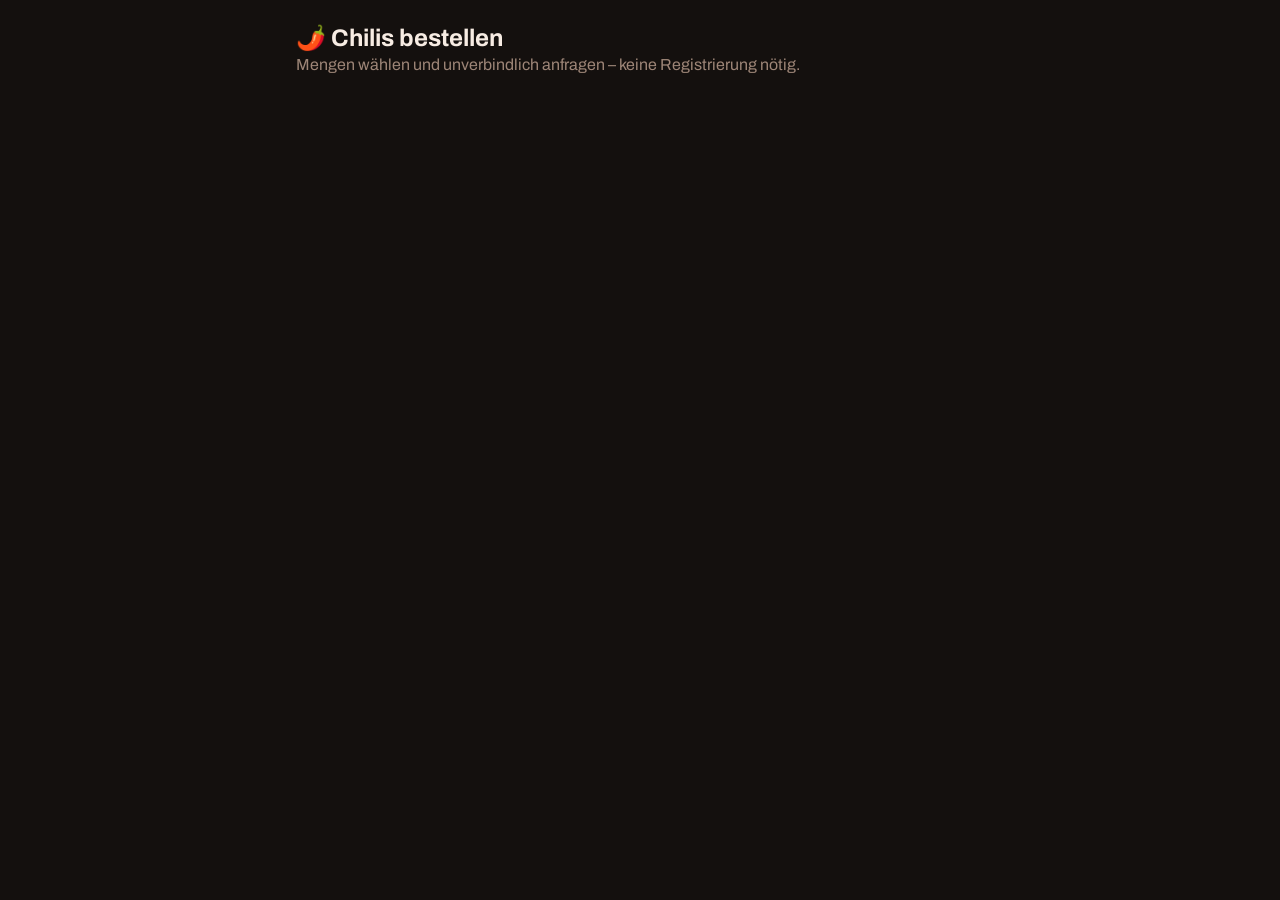
<file: bestellen.html>
<!DOCTYPE html>
<html lang="de">
<head>
<meta charset="UTF-8">
<meta name="viewport" content="width=device-width, initial-scale=1.0, viewport-fit=cover">
<meta name="theme-color" content="#14100e">
<title>Chilis bestellen – Opa Reiters Chili Sammlung</title>
<link rel="icon" href="assets/icons/icon-32.png" sizes="32x32" type="image/png">
<link rel="preconnect" href="https://fonts.googleapis.com">
<link rel="preconnect" href="https://fonts.gstatic.com" crossorigin>
<link href="https://fonts.googleapis.com/css2?family=Archivo:wght@400;600;700;800&family=JetBrains+Mono:wght@400;500;600&display=swap" rel="stylesheet">
<link rel="stylesheet" href="style.css">
<link rel="stylesheet" href="order.css">
</head>
<body>
  <div class="order-page">
    <div class="order-header">
      <h1>🌶️ Chilis bestellen</h1>
      <p>Mengen wählen und unverbindlich anfragen – keine Registrierung nötig.</p>
    </div>

    <div id="testBanner" class="order-testbanner" hidden>
      Testvorschau: Diese Bestellanfrage geht an keine echte Datenbank, sondern
      nur an den Testspeicher deines Browsers.
    </div>

    <div id="chiliList"></div>

    <form id="orderForm" class="order-form" hidden>
      <h2>Deine Kontaktdaten</h2>
      <label for="fName">Name *</label>
      <input type="text" id="fName" required autocomplete="name">
      <label for="fKontakt">Kontaktmöglichkeit (E-Mail oder Telefon) *</label>
      <input type="text" id="fKontakt" required autocomplete="email">
      <label for="fNachricht">Nachricht (optional)</label>
      <textarea id="fNachricht"></textarea>
      <button type="submit" class="btn btn-primary" style="margin-top:16px;">Bestellanfrage senden</button>
      <div id="statusMsg" class="order-status-msg"></div>
    </form>

    <div id="emptyMsg" class="order-empty" hidden>Aktuell sind keine Chilis zur Bestellung freigegeben.</div>
  </div>

  <script src="vendor/supabase.js"></script>
  <script src="config.js"></script>
  <script src="src/core.js"></script>
  <script src="src/order-core.js"></script>
  <script src="src/order-data.js"></script>
  <script src="src/order-public.js"></script>
</body>
</html>
</file>
<file: style.css>
/* ============================================================
   Opa Reiters Chili Sammlung - Theme "Ember"
   Drop-in-Ersatz für style.css. Alle Klassennamen und Selektoren
   aus der bestehenden App bleiben unverändert, nur die Optik ist
   neu. Voraussetzung: die zwei Font-Links im <head> der
   index.html (Archivo + JetBrains Mono).
   ============================================================ */

:root {
  color-scheme: dark;
  /* Ember = die dunkle Grundstimmung der App */
  --color-bg: #14100e;
  --color-surface: #1c1714;
  --color-surface-2: #221b17;
  --color-text: #f7ece3;
  --color-muted: #9d8577;
  --color-border: #33261f;
  --color-primary: #ff6a2b;
  --color-primary-dark: #ff4d1a;
  --color-accent: #8fc47a;
  --color-warn: #e0b64a;
  --color-danger: #ff5f4d;
  --color-badge: #2a221d;

  --font-ui: "Archivo", system-ui, -apple-system, sans-serif;
  --font-mono: "JetBrains Mono", ui-monospace, "SF Mono", monospace;

  --radius: 16px;
  --radius-sm: 12px;
  --radius-lg: 22px;
}

* { box-sizing: border-box; }

body {
  margin: 0;
  background: var(--color-bg);
  color: var(--color-text);
  font-family: var(--font-ui);
  -webkit-font-smoothing: antialiased;
  text-rendering: optimizeLegibility;
}

body.tv-gallery-open { overflow: hidden; }

/* ============================================================
   TV-/Galerie-Modus
   ============================================================ */

.tv-gallery {
  position: fixed;
  inset: 0;
  z-index: 100;
  overflow: hidden;
  background: #080604;
  color: #fff8f2;
  isolation: isolate;
}

.tv-gallery[hidden] { display: none; }

.tv-gallery-backdrop {
  position: absolute;
  inset: -5%;
  z-index: -3;
  background-position: center;
  background-size: cover;
  filter: blur(34px) saturate(1.15) brightness(0.42);
  opacity: 0.72;
  transform: scale(1.1);
  transition: background-image 0.5s ease;
}

.tv-gallery-shade {
  position: absolute;
  inset: 0;
  z-index: -2;
  background:
    linear-gradient(180deg, rgba(6, 4, 3, 0.42) 0%, transparent 28%),
    linear-gradient(0deg, rgba(6, 4, 3, 0.96) 0%, rgba(6, 4, 3, 0.15) 58%, transparent 78%),
    radial-gradient(circle at 50% 45%, transparent 35%, rgba(4, 3, 2, 0.4) 100%);
}

.tv-gallery-toolbar {
  position: absolute;
  z-index: 3;
  top: 0;
  left: 0;
  right: 0;
  display: flex;
  align-items: center;
  justify-content: space-between;
  gap: 16px;
  padding: calc(18px + env(safe-area-inset-top)) 24px 18px;
}

.tv-gallery-brand {
  font-size: clamp(0.75rem, 1.1vw, 1rem);
  font-weight: 700;
  letter-spacing: 0.12em;
  text-transform: uppercase;
  color: rgba(255, 248, 242, 0.72);
}

.tv-gallery-actions { display: flex; align-items: center; gap: 8px; }

.tv-gallery-action,
.tv-gallery-close,
.tv-gallery-nav {
  border: 1px solid rgba(255, 255, 255, 0.24);
  background: rgba(10, 7, 5, 0.52);
  color: #fff8f2;
  backdrop-filter: blur(14px);
  -webkit-backdrop-filter: blur(14px);
  cursor: pointer;
}

.tv-gallery-action {
  min-height: 42px;
  padding: 0 16px;
  border-radius: 999px;
  font: 600 0.78rem var(--font-mono);
}

.tv-gallery-close {
  width: 44px;
  height: 44px;
  border-radius: 50%;
  font: 300 2rem/1 var(--font-ui);
}

.tv-gallery-stage { position: absolute; inset: 0; margin: 0; }

.tv-gallery-image {
  width: 100%;
  height: 100%;
  object-fit: contain;
  object-position: center 42%;
  opacity: 0;
  transform: scale(1.012);
  transition: opacity 0.55s ease, transform 7s ease;
}

.tv-gallery.slide-visible .tv-gallery-image {
  opacity: 1;
  transform: scale(1);
}

.tv-gallery-caption {
  position: absolute;
  left: clamp(30px, 6vw, 110px);
  right: clamp(30px, 9vw, 170px);
  bottom: clamp(36px, 7vh, 86px);
  max-width: min(900px, 76vw);
  text-shadow: 0 2px 18px rgba(0, 0, 0, 0.72);
}

.tv-gallery-kicker,
.tv-gallery-facts {
  display: flex;
  flex-wrap: wrap;
  align-items: center;
  gap: 9px 18px;
  font-family: var(--font-mono);
  font-size: clamp(0.72rem, 1.2vw, 1rem);
  letter-spacing: 0.06em;
}

.tv-gallery-kicker { margin-bottom: 10px; color: rgba(255, 248, 242, 0.78); }
.tv-gallery-kicker > span:not(:first-child)::before,
.tv-gallery-facts > span:not(:first-child)::before { content: "·"; margin-right: 18px; color: #ff6a2b; }

.tv-gallery h2 {
  margin: 0;
  max-width: 15ch;
  font-size: clamp(2.8rem, 7vw, 7.4rem);
  font-weight: 800;
  line-height: 0.88;
  letter-spacing: -0.055em;
  text-wrap: balance;
}

.tv-gallery-variety {
  margin: 12px 0 14px;
  font-size: clamp(1rem, 1.8vw, 1.55rem);
  color: rgba(255, 248, 242, 0.76);
  font-style: italic;
}

.tv-gallery-facts { color: #fff8f2; }
.tv-gallery-heat { color: #ff8a55; font-weight: 700; }

.tv-gallery-description {
  margin: 16px 0 0;
  max-width: 65ch;
  font-size: clamp(1rem, 1.45vw, 1.35rem);
  line-height: 1.45;
  color: rgba(255, 248, 242, 0.86);
  display: -webkit-box;
  -webkit-line-clamp: 2;
  -webkit-box-orient: vertical;
  overflow: hidden;
}

.tv-gallery-nav {
  position: absolute;
  z-index: 3;
  top: 50%;
  width: 54px;
  height: 76px;
  margin-top: -38px;
  border-radius: 16px;
  font: 300 3.2rem/1 var(--font-ui);
}

.tv-gallery-prev { left: 20px; }
.tv-gallery-next { right: 20px; }

.tv-gallery-counter {
  position: absolute;
  right: clamp(30px, 4vw, 70px);
  bottom: clamp(28px, 5vh, 56px);
  z-index: 3;
  font: 600 clamp(0.72rem, 1.1vw, 0.95rem) var(--font-mono);
  letter-spacing: 0.08em;
  color: rgba(255, 248, 242, 0.7);
}

.tv-gallery-empty {
  position: absolute;
  inset: 0;
  display: flex;
  flex-direction: column;
  align-items: center;
  justify-content: center;
  gap: 12px;
  padding: 24px;
  text-align: center;
}

.tv-gallery-empty[hidden] { display: none; }
.tv-gallery-empty > span { font-size: 3.5rem; }
.tv-gallery-empty strong { font-size: clamp(1.3rem, 3vw, 2.4rem); }
.tv-gallery-empty small { color: rgba(255, 248, 242, 0.64); font-size: 1rem; }

@media (max-width: 700px) {
  .tv-gallery-toolbar { padding-inline: 14px; }
  .tv-gallery-brand { display: none; }
  .tv-gallery-actions { margin-left: auto; }
  .tv-gallery-action { min-height: 40px; padding-inline: 12px; }
  .tv-gallery-caption { left: 22px; right: 22px; bottom: 54px; max-width: none; }
  .tv-gallery h2 { font-size: clamp(2.25rem, 12vw, 4.4rem); }
  .tv-gallery-nav { width: 42px; height: 56px; font-size: 2.5rem; opacity: 0.72; }
  .tv-gallery-prev { left: 8px; }
  .tv-gallery-next { right: 8px; }
  .tv-gallery-counter { right: 22px; bottom: 22px; }
  .tv-gallery-description { display: none; }
}

@media (prefers-reduced-motion: reduce) {
  .tv-gallery-image { transition: none; }
}

/* ============================================================
   Kopfbereich: ein grosses Foto, darüber ein Verlauf, der nach
   unten sauber in den Seitenhintergrund übergeht. Kein Milchglas
   mehr - Text liegt auf voller Deckkraft und bleibt lesbar.
   ============================================================ */

.top-bar {
  position: sticky;
  top: 0;
  z-index: 20;
  border-radius: 0 0 var(--radius-lg) var(--radius-lg);
  color: #f7ece3;
}

.top-bar-bg {
  position: absolute;
  inset: 0;
  z-index: 0;
  overflow: hidden;
  border-radius: inherit;
}

.top-bar-photo {
  position: absolute;
  inset: 0;
  background: url("assets/hero.jpg") center 30% / cover no-repeat;
}

/* Aus dem früheren Milchglas wird ein Verlauf: oben lässt er das Foto
   durch, unten läuft er in #14100e aus, damit Suchfeld und Reiter auf
   ruhigem Grund sitzen. */
.top-bar-glass {
  position: absolute;
  inset: 0;
  background: linear-gradient(
    180deg,
    rgba(20, 16, 14, 0.35) 0%,
    rgba(20, 16, 14, 0.62) 42%,
    rgba(20, 16, 14, 0.94) 78%,
    var(--color-bg) 100%
  );
  backdrop-filter: none;
  -webkit-backdrop-filter: none;
}

.top-bar > .app-header,
.top-bar > .main-tabs,
.top-bar > .year-tabs-bar {
  position: relative;
}

.top-bar > .app-header { z-index: 4; }
.top-bar > .main-tabs { z-index: 3; }
.top-bar > .year-tabs-bar { z-index: 2; }

/* --- Header --- */

.app-header { color: #f7ece3; }

.header-overlay {
  display: flex;
  flex-wrap: wrap;
  gap: 14px;
  align-items: flex-end;
  justify-content: space-between;
  max-width: 1200px;
  margin: 0 auto;
  width: 100%;
  padding: calc(26px + env(safe-area-inset-top)) 24px 18px;
}

.brand {
  display: flex;
  align-items: center;
  gap: 12px;
}

/* Das Chili-Emoji im Titel entfällt - die Marke ist die Schrift. */
.brand-icon { display: none; }

.app-header h1 {
  margin: 0;
  font-family: var(--font-ui);
  font-size: 1.75rem;
  font-weight: 800;
  line-height: 0.98;
  letter-spacing: -0.025em;
  text-transform: uppercase;
  text-wrap: balance;
}

/* Zweite Titelzeile in Glut-Orange (siehe index.html: <span class="brand-accent">) */
.app-header h1 .brand-accent {
  color: var(--color-primary);
}

.brand-sub {
  margin: 6px 0 0;
  font-family: var(--font-mono);
  font-size: 0.66rem;
  font-weight: 500;
  letter-spacing: 0.18em;
  text-transform: uppercase;
  color: rgba(247, 236, 227, 0.72);
  white-space: nowrap;
}

.header-actions {
  display: flex;
  gap: 8px;
  flex-wrap: wrap;
  flex: 1;
  justify-content: flex-end;
  align-items: center;
}

.header-actions[hidden] { display: none; }

.icon-btn {
  width: 42px;
  height: 42px;
  border: 1px solid rgba(247, 236, 227, 0.18);
  background: rgba(28, 23, 20, 0.72);
  backdrop-filter: none;
  -webkit-backdrop-filter: none;
  color: #f7ece3;
  border-radius: var(--radius-sm);
  font-size: 1.05rem;
  cursor: pointer;
  display: flex;
  align-items: center;
  justify-content: center;
  transition: background 0.15s ease, border-color 0.15s ease;
}
.icon-btn:hover {
  background: var(--color-primary);
  border-color: var(--color-primary);
  color: #14100e;
}
.icon-btn.active {
  background: var(--color-primary);
  border-color: var(--color-primary);
  color: #14100e;
}

.menu-wrap {
  position: relative;
  flex-shrink: 0;
  /* Bricht der Kopfbereich um und der Menü-Button landet allein in einer
     neuen Zeile, würde er ohne das hier wegen "justify-content:
     space-between" am linken statt am rechten Rand sitzen. */
  margin-left: auto;
}

.menu-dropdown {
  position: absolute;
  top: calc(100% + 8px);
  right: 0;
  display: flex;
  flex-direction: column;
  gap: 2px;
  min-width: 210px;
  padding: 8px;
  background: var(--color-surface);
  color: var(--color-text);
  border: 1px solid var(--color-border);
  border-radius: var(--radius);
  box-shadow: 0 18px 44px -18px rgba(0, 0, 0, 0.8);
  z-index: 30;
}

.menu-dropdown[hidden] { display: none; }

.menu-item {
  display: flex;
  align-items: center;
  gap: 10px;
  border: none;
  background: transparent;
  color: var(--color-text);
  padding: 11px 12px;
  border-radius: 10px;
  font-family: var(--font-ui);
  font-weight: 600;
  font-size: 0.9rem;
  cursor: pointer;
  text-align: left;
  text-decoration: none;
}

.menu-item:hover { background: var(--color-badge); }

.menu-submenu-trigger { justify-content: space-between; }

.menu-caret {
  margin-left: auto;
  color: var(--color-muted);
  transition: transform 0.18s ease;
}

.menu-submenu-trigger[aria-expanded="true"] .menu-caret { transform: rotate(180deg); }

.menu-submenu {
  display: flex;
  flex-direction: column;
  gap: 2px;
  margin: 0 4px 3px;
  padding: 4px;
  border-left: 2px solid var(--color-primary);
  background: var(--color-surface-2);
  border-radius: 4px 10px 10px 4px;
}

.menu-submenu[hidden] { display: none; }

.menu-submenu .menu-item {
  padding: 10px;
  font-size: 0.84rem;
  color: var(--color-muted);
}

.menu-submenu .menu-item:hover { color: var(--color-text); }

.menu-divider {
  height: 1px;
  background: var(--color-border);
  margin: 5px 2px;
}

input, select, textarea, button {
  font-family: inherit;
  font-size: 0.95rem;
}

input[type="search"], select, input[type="text"], input[type="date"],
input[type="number"], textarea {
  padding: 11px 13px;
  border-radius: var(--radius-sm);
  border: 1px solid var(--color-border);
  background: var(--color-surface-2);
  color: var(--color-text);
}

input::placeholder, textarea::placeholder { color: var(--color-muted); }

input:focus-visible, select:focus-visible, textarea:focus-visible {
  outline: 2px solid var(--color-primary);
  outline-offset: 1px;
  border-color: var(--color-primary);
}

.search-with-scan {
  display: flex;
  gap: 6px;
  flex: 1;
  min-width: 170px;
}

.search-with-scan input[type="search"] {
  flex: 1;
  min-width: 0;
}

/* #scanQrBtn zeigt Text ("Scan") statt eines Symbols - braucht deshalb
   Breite statt der quadratischen Icon-Button-Form. */
#scanQrBtn {
  width: auto;
  padding: 0 14px;
  font-size: 0.78rem;
  font-weight: 700;
  letter-spacing: 0.04em;
  text-transform: uppercase;
  white-space: nowrap;
  flex-shrink: 0;
}

.header-actions input[type="search"],
.header-actions select {
  border: 1px solid rgba(247, 236, 227, 0.18);
  background: rgba(28, 23, 20, 0.72);
  backdrop-filter: none;
  -webkit-backdrop-filter: none;
  color: #f7ece3;
}
.header-actions input[type="search"]::placeholder { color: rgba(247, 236, 227, 0.55); }
.header-actions select option { color: var(--color-text); background: var(--color-surface); }

.view-toggle {
  display: flex;
  border: 1px solid rgba(247, 236, 227, 0.18);
  border-radius: var(--radius-sm);
  overflow: hidden;
  backdrop-filter: none;
  -webkit-backdrop-filter: none;
}

.view-btn {
  border: none;
  background: rgba(28, 23, 20, 0.72);
  color: #f7ece3;
  padding: 11px 13px;
  cursor: pointer;
  font-size: 1rem;
  line-height: 1;
  transition: background 0.15s ease;
}

.view-btn.active {
  background: var(--color-primary);
  color: #14100e;
}

textarea { resize: vertical; }

/* --- Buttons --- */

.btn {
  padding: 11px 18px;
  border-radius: var(--radius-sm);
  border: 1px solid transparent;
  cursor: pointer;
  font-family: var(--font-ui);
  font-weight: 700;
  font-size: 0.88rem;
  letter-spacing: 0.01em;
  white-space: nowrap;
  transition: background 0.15s ease, color 0.15s ease;
}

.btn-primary {
  background: var(--color-primary);
  color: #14100e;
}
.btn-primary:hover { background: var(--color-primary-dark); }

.btn-secondary {
  background: var(--color-badge);
  border-color: var(--color-border);
  color: var(--color-text);
}
.btn-secondary:hover { border-color: var(--color-primary); color: var(--color-primary); }

.btn-danger {
  background: transparent;
  color: var(--color-danger);
  border: 1px solid var(--color-danger);
}
.btn-danger:hover { background: var(--color-danger); color: #14100e; }

.btn:disabled { opacity: 0.4; cursor: default; }

/* --- Neue Chili: runder Glut-Knopf --- */

.fab {
  position: fixed;
  right: 24px;
  bottom: calc(24px + env(safe-area-inset-bottom));
  display: flex;
  align-items: center;
  gap: 8px;
  padding: 15px 24px;
  border: none;
  border-radius: 999px;
  background: var(--color-primary);
  color: #14100e;
  font-family: var(--font-ui);
  font-weight: 800;
  font-size: 0.95rem;
  letter-spacing: -0.01em;
  white-space: nowrap;
  cursor: pointer;
  box-shadow: 0 12px 30px -8px rgba(255, 106, 43, 0.65);
  z-index: 5;
}
.fab:hover { background: var(--color-primary-dark); }
.fab[hidden] { display: none; }
.fab-icon { font-size: 1.3rem; line-height: 1; font-weight: 700; }

/* --- Haupt-Reiter --- */

.main-tabs { display: flex; }

.main-tabs-inner {
  display: flex;
  gap: 4px;
  max-width: 1200px;
  margin: 0 auto;
  padding: 4px 24px 12px;
  width: 100%;
}

.main-tab {
  border: 1px solid rgba(247, 236, 227, 0.16);
  background: rgba(28, 23, 20, 0.72);
  backdrop-filter: none;
  -webkit-backdrop-filter: none;
  color: rgba(247, 236, 227, 0.75);
  padding: 10px 20px;
  border-radius: 999px;
  font-family: var(--font-ui);
  font-weight: 700;
  font-size: 0.9rem;
  white-space: nowrap;
  flex-shrink: 0;
  cursor: pointer;
  transition: background 0.15s ease, color 0.15s ease;
}

.main-tab.active {
  background: var(--color-primary);
  border-color: var(--color-primary);
  color: #14100e;
}

.year-tabs-bar[hidden] { display: none; }

.year-tabs-inner {
  display: flex;
  align-items: center;
  justify-content: space-between;
  gap: 10px;
  max-width: 1200px;
  margin: 0 auto;
  padding: 2px 24px 20px;
}

.year-tabs {
  display: flex;
  gap: 6px;
  flex-wrap: wrap;
}

.year-tab {
  border: 1px solid rgba(247, 236, 227, 0.16);
  background: rgba(28, 23, 20, 0.6);
  backdrop-filter: none;
  -webkit-backdrop-filter: none;
  color: rgba(247, 236, 227, 0.75);
  padding: 7px 15px;
  border-radius: 999px;
  font-family: var(--font-mono);
  font-weight: 500;
  font-size: 0.78rem;
  letter-spacing: 0.04em;
  white-space: nowrap;
  flex-shrink: 0;
  cursor: pointer;
  transition: background 0.15s ease, color 0.15s ease;
}

.year-tab.active {
  background: #f7ece3;
  border-color: #f7ece3;
  color: #14100e;
}

.tabs-toggle { display: none; }

main {
  padding: 26px 24px;
  padding-bottom: 110px;
  max-width: 1200px;
  margin: 0 auto;
}

/* ============================================================
   Sammlung: Kacheln
   ============================================================ */

.chili-grid {
  display: grid;
  grid-template-columns: repeat(auto-fill, minmax(215px, 1fr));
  gap: 16px;
}

.chili-card {
  background: var(--color-surface);
  border: 1px solid var(--color-border);
  border-radius: var(--radius);
  overflow: hidden;
  cursor: pointer;
  transition: transform 0.16s ease, border-color 0.16s ease, box-shadow 0.16s ease;
  display: flex;
  flex-direction: column;
  box-shadow: 0 2px 10px -4px rgba(0, 0, 0, 0.5);
}
.chili-card:hover {
  transform: translateY(-3px);
  border-color: var(--color-primary);
  box-shadow: 0 18px 34px -18px rgba(0, 0, 0, 0.8);
}

.card-photo-wrap { position: relative; }

.card-photo {
  width: 100%;
  aspect-ratio: 4 / 3;
  object-fit: cover;
  background: var(--color-badge);
  display: block;
}

.card-nr {
  position: absolute;
  top: 9px;
  left: 9px;
  background: rgba(20, 16, 14, 0.78);
  color: #f7ece3;
  font-family: var(--font-mono);
  font-size: 0.62rem;
  font-weight: 600;
  letter-spacing: 0.06em;
  padding: 4px 8px;
  border-radius: 7px;
}

.chili-card.selected {
  outline: 2px solid var(--color-primary);
  outline-offset: -2px;
  border-color: var(--color-primary);
}

.card-select-checkbox {
  position: absolute;
  top: 9px;
  right: 9px;
  width: 28px;
  height: 28px;
  border-radius: 50%;
  background: rgba(20, 16, 14, 0.78);
  border: 2px solid var(--color-primary);
  display: flex;
  align-items: center;
  justify-content: center;
  font-size: 0.85rem;
  font-weight: 700;
  color: var(--color-primary);
}

.card-select-checkbox.checked {
  background: var(--color-primary);
  color: #14100e;
}

.row-select-checkbox {
  width: 22px;
  height: 22px;
  flex-shrink: 0;
  border-radius: 50%;
  border: 2px solid var(--color-primary);
  display: flex;
  align-items: center;
  justify-content: center;
  font-size: 0.75rem;
  font-weight: 700;
  color: var(--color-primary);
}

.row-select-checkbox.checked {
  background: var(--color-primary);
  color: #14100e;
}

.chili-row.selected { background: var(--color-badge); }

/* Kein Kamera-Emoji mehr: gestreifte Fläche mit Beschriftung. */
.card-photo-placeholder {
  width: 100%;
  aspect-ratio: 4 / 3;
  display: flex;
  align-items: center;
  justify-content: center;
  font-size: 0;
  background: repeating-linear-gradient(
    135deg,
    var(--color-surface-2),
    var(--color-surface-2) 7px,
    var(--color-surface) 7px,
    var(--color-surface) 14px
  );
}
.card-photo-placeholder::after {
  content: "KEIN FOTO";
  font-family: var(--font-mono);
  font-size: 0.55rem;
  font-weight: 500;
  letter-spacing: 0.14em;
  color: var(--color-muted);
}

.card-body {
  padding: 12px 13px 14px;
  display: flex;
  flex-direction: column;
  gap: 5px;
}

.card-body h3 {
  margin: 0;
  font-family: var(--font-ui);
  font-size: 1rem;
  font-weight: 700;
  line-height: 1.15;
  letter-spacing: -0.015em;
  text-wrap: pretty;
}

.card-meta {
  font-size: 0.78rem;
  line-height: 1.35;
  color: var(--color-muted);
}

.card-badges {
  display: flex;
  gap: 6px;
  flex-wrap: wrap;
  align-items: center;
  margin-top: 3px;
}

/* Schärfe-/Scoville-Angaben: Ziffern in Mono, Glut-Orange. */
.badge {
  display: inline-block;
  padding: 3px 9px;
  border-radius: 8px;
  background: var(--color-badge);
  border: 1px solid var(--color-border);
  font-family: var(--font-mono);
  font-size: 0.66rem;
  font-weight: 500;
  letter-spacing: 0.04em;
  color: var(--color-primary);
  width: fit-content;
  white-space: nowrap;
}

/* Status: kein Chip, sondern eine Zeile mit Punkt - liest sich schneller. */
.badge-status {
  background: transparent;
  border: none;
  padding: 3px 0;
  font-family: var(--font-ui);
  font-size: 0.72rem;
  font-weight: 700;
  letter-spacing: 0.06em;
  text-transform: uppercase;
  color: var(--color-accent);
  display: inline-flex;
  align-items: center;
  gap: 6px;
}
.badge-status::before {
  content: "";
  width: 6px;
  height: 6px;
  border-radius: 50%;
  background: currentColor;
  flex-shrink: 0;
}

.year-link {
  appearance: none;
  background: var(--color-badge);
  border: 1px solid var(--color-border);
  color: var(--color-muted);
  cursor: pointer;
  font-family: var(--font-mono);
  font-size: 0.66rem;
  letter-spacing: 0.04em;
}

.year-link:hover,
.year-link:focus-visible {
  border-color: var(--color-primary);
  color: var(--color-primary);
}

/* --- Listen-Ansicht / Bestellungen --- */

.chili-list {
  display: flex;
  flex-direction: column;
  background: var(--color-surface);
  border: 1px solid var(--color-border);
  border-radius: var(--radius);
  overflow: hidden;
}

.chili-row {
  display: flex;
  align-items: center;
  gap: 12px;
  padding: 13px 16px;
  cursor: pointer;
  border-bottom: 1px solid var(--color-border);
}
.chili-row:last-child { border-bottom: none; }
.chili-row:hover { background: var(--color-surface-2); }

.row-nr {
  font-family: var(--font-mono);
  font-size: 0.7rem;
  color: var(--color-muted);
  width: 38px;
  flex-shrink: 0;
}

.row-name {
  flex: 1;
  font-weight: 600;
  min-width: 0;
  overflow: hidden;
  text-overflow: ellipsis;
  white-space: nowrap;
}

.row-badges {
  display: flex;
  align-items: center;
  gap: 8px;
  flex-shrink: 0;
}

/* --- Filter --- */

.filter-panel-toggle-wrap {
  display: flex;
  align-items: center;
  flex-wrap: wrap;
  gap: 8px;
  margin-bottom: 14px;
}

.active-filter-chips {
  display: flex;
  flex-wrap: wrap;
  gap: 6px;
}

.active-filter-chip {
  display: inline-flex;
  align-items: center;
  gap: 6px;
  background: var(--color-primary);
  color: #14100e;
  border-radius: 999px;
  padding: 5px 8px 5px 13px;
  font-size: 0.76rem;
  font-weight: 700;
  white-space: nowrap;
}

.active-filter-chip button {
  border: none;
  background: rgba(20, 16, 14, 0.25);
  color: #14100e;
  width: 18px;
  height: 18px;
  border-radius: 50%;
  font-size: 0.68rem;
  line-height: 1;
  cursor: pointer;
  display: flex;
  align-items: center;
  justify-content: center;
}

.advanced-filter-panel {
  background: var(--color-surface);
  border: 1px solid var(--color-border);
  border-radius: var(--radius);
  padding: 18px;
  margin-bottom: 18px;
  display: flex;
  flex-wrap: wrap;
  gap: 26px;
  align-items: flex-start;
}
.advanced-filter-panel[hidden] { display: none; }

.filter-group {
  display: flex;
  flex-direction: column;
  gap: 9px;
}

.filter-group-label {
  font-family: var(--font-mono);
  font-size: 0.66rem;
  font-weight: 500;
  letter-spacing: 0.14em;
  text-transform: uppercase;
  color: var(--color-muted);
}

#resetAdvancedFiltersBtn { align-self: flex-end; }

.empty-state {
  text-align: center;
  padding: 64px 24px;
  color: var(--color-muted);
  background: var(--color-surface);
  border: 1px solid var(--color-border);
  border-radius: var(--radius);
  box-shadow: none;
}

.empty-state p {
  font-size: 0.95rem;
  line-height: 1.6;
  max-width: 34ch;
  margin: 0 auto;
}

.empty-state strong { color: var(--color-primary); }

/* Emoji im Leer-Zustand raus, dafür eine gezeichnete Linie. */
.empty-icon {
  display: block;
  font-size: 0;
  width: 44px;
  height: 3px;
  border-radius: 2px;
  background: var(--color-primary);
  opacity: 1;
  margin: 0 auto 22px;
}

.app-footer {
  display: flex;
  align-items: center;
  gap: 12px;
  flex-wrap: wrap;
  padding: 20px 24px calc(30px + env(safe-area-inset-bottom));
  margin-top: 28px;
  max-width: 1200px;
  margin-left: auto;
  margin-right: auto;
  border-top: 1px solid var(--color-border);
  background: transparent;
  backdrop-filter: none;
  -webkit-backdrop-filter: none;
}

.footer-hint {
  color: var(--color-muted);
  font-size: 0.78rem;
  line-height: 1.5;
  max-width: 60ch;
}

/* ============================================================
   Modale Fenster
   ============================================================ */

.modal {
  position: fixed;
  inset: 0;
  background: rgba(10, 7, 6, 0.72);
  display: flex;
  align-items: flex-start;
  justify-content: center;
  padding: 24px;
  overflow-y: auto;
  z-index: 20;
}

.modal[hidden] { display: none; }

.modal-content {
  background: var(--color-surface);
  border: 1px solid var(--color-border);
  border-radius: var(--radius-lg);
  padding: 0 24px 24px;
  max-width: 660px;
  width: 100%;
  max-height: 90vh;
  overflow-y: auto;
  position: relative;
  box-shadow: 0 40px 90px -30px rgba(0, 0, 0, 0.9);
}

.modal-header {
  position: sticky;
  top: 0;
  z-index: 2;
  display: flex;
  align-items: center;
  gap: 12px;
  padding: 18px 24px;
  margin: 0 -24px 18px;
  background: var(--color-surface);
  border-bottom: 1px solid var(--color-border);
  border-radius: var(--radius-lg) var(--radius-lg) 0 0;
}

.modal-back-btn {
  flex-shrink: 0;
  border: 1px solid var(--color-border);
  background: var(--color-badge);
  color: var(--color-text);
  font-family: var(--font-ui);
  font-weight: 700;
  font-size: 0.85rem;
  cursor: pointer;
  padding: 8px 15px;
  border-radius: 999px;
  white-space: nowrap;
}
.modal-back-btn:hover { border-color: var(--color-primary); color: var(--color-primary); }

.modal-title {
  margin: 0;
  font-family: var(--font-ui);
  font-size: 1.05rem;
  font-weight: 800;
  letter-spacing: -0.015em;
  flex: 1;
  min-width: 0;
  overflow: hidden;
  text-overflow: ellipsis;
  white-space: nowrap;
}

.form-section { margin-bottom: 18px; }

.photo-preview-wrap {
  position: relative;
  width: 100%;
  aspect-ratio: 4 / 3;
  border-radius: var(--radius);
  overflow: hidden;
  background: var(--color-surface-2);
}

.photo-gallery {
  display: flex;
  width: 100%;
  height: 100%;
  overflow-x: auto;
  scroll-snap-type: x mandatory;
  -webkit-overflow-scrolling: touch;
  scrollbar-width: none;
}
.photo-gallery::-webkit-scrollbar { display: none; }
.photo-gallery[hidden] { display: none; }

.photo-gallery-slide {
  flex: 0 0 100%;
  width: 100%;
  height: 100%;
  object-fit: cover;
  scroll-snap-align: start;
}

.photo-placeholder {
  position: absolute;
  inset: 0;
  display: flex;
  align-items: center;
  justify-content: center;
  font-size: 0;
  color: var(--color-muted);
  background: repeating-linear-gradient(
    135deg,
    var(--color-surface-2),
    var(--color-surface-2) 8px,
    var(--color-surface) 8px,
    var(--color-surface) 16px
  );
}
.photo-placeholder::after {
  content: "NOCH KEIN FOTO";
  font-family: var(--font-mono);
  font-size: 0.66rem;
  letter-spacing: 0.14em;
}
.photo-placeholder[hidden] { display: none; }

.photo-gallery-counter {
  position: absolute;
  bottom: 10px;
  right: 10px;
  background: rgba(20, 16, 14, 0.78);
  color: #f7ece3;
  font-family: var(--font-mono);
  font-size: 0.68rem;
  font-weight: 500;
  padding: 4px 10px;
  border-radius: 8px;
  pointer-events: none;
}
.photo-gallery-counter[hidden] { display: none; }

.photo-nav-btn {
  position: absolute;
  top: 50%;
  transform: translateY(-50%);
  width: 36px;
  height: 36px;
  border: none;
  border-radius: 50%;
  background: rgba(20, 16, 14, 0.6);
  color: #f7ece3;
  font-size: 1.2rem;
  line-height: 1;
  cursor: pointer;
  display: flex;
  align-items: center;
  justify-content: center;
}
.photo-nav-btn:hover { background: var(--color-primary); color: #14100e; }
.photo-nav-btn[hidden] { display: none; }
.photo-nav-prev { left: 10px; }
.photo-nav-next { right: 10px; }

.photo-add-btn {
  display: inline-block;
  margin-top: 10px;
  margin-right: 8px;
  padding: 11px 17px;
  border-radius: var(--radius-sm);
  background: var(--color-badge);
  border: 1px solid var(--color-border);
  color: var(--color-text);
  font-weight: 700;
  font-size: 0.84rem;
  cursor: pointer;
  text-align: center;
}
.photo-add-btn:hover { border-color: var(--color-primary); color: var(--color-primary); }

/* --- OCR --- */

.ocr-status {
  display: flex;
  align-items: center;
  gap: 10px;
  margin-top: 12px;
  padding: 12px 15px;
  border-radius: var(--radius-sm);
  background: var(--color-surface-2);
  border: 1px solid var(--color-border);
  font-size: 0.85rem;
  color: var(--color-text);
}
.ocr-status[hidden] { display: none; }

.ocr-spinner {
  width: 16px;
  height: 16px;
  border-radius: 50%;
  border: 2px solid var(--color-border);
  border-top-color: var(--color-primary);
  animation: ocr-spin 0.8s linear infinite;
  flex-shrink: 0;
}

@keyframes ocr-spin { to { transform: rotate(360deg); } }

.ocr-result {
  margin-top: 12px;
  padding: 14px 15px;
  border-radius: var(--radius-sm);
  background: var(--color-surface-2);
  border: 1px solid var(--color-border);
}
.ocr-result[hidden] { display: none; }

.ocr-result-hint {
  margin: 0 0 10px;
  font-size: 0.8rem;
  color: var(--color-muted);
}

.ocr-suggestions {
  display: flex;
  flex-direction: column;
  gap: 6px;
  margin-bottom: 12px;
}

.ocr-suggestion-row {
  display: flex;
  align-items: center;
  justify-content: space-between;
  gap: 10px;
  background: var(--color-surface);
  border: 1px solid var(--color-border);
  border-radius: 10px;
  padding: 9px 11px;
  font-size: 0.85rem;
}

.ocr-suggestion-row span { overflow-wrap: anywhere; }

.ocr-suggestion-row button {
  flex-shrink: 0;
  border: none;
  border-radius: 9px;
  padding: 7px 13px;
  font-size: 0.78rem;
  font-weight: 700;
  background: var(--color-primary);
  color: #14100e;
  cursor: pointer;
}

.photo-thumbs {
  display: flex;
  gap: 8px;
  margin-top: 10px;
  flex-wrap: wrap;
}

.photo-thumb {
  position: relative;
  width: 64px;
  height: 64px;
}

.photo-thumb img {
  width: 100%;
  height: 100%;
  object-fit: cover;
  border-radius: 10px;
  cursor: pointer;
}

.photo-thumb.active img {
  outline: 2px solid var(--color-primary);
  outline-offset: 2px;
}

.photo-thumb button {
  position: absolute;
  top: -6px;
  right: -6px;
  width: 20px;
  height: 20px;
  border-radius: 50%;
  border: none;
  background: var(--color-danger);
  color: #14100e;
  font-size: 0.7rem;
  font-weight: 700;
  cursor: pointer;
  line-height: 1;
}

/* --- Formular --- */

.form-grid {
  display: grid;
  grid-template-columns: 1fr 1fr;
  gap: 14px;
  margin-bottom: 14px;
}

.form-grid label, .full-width {
  display: flex;
  flex-direction: column;
  gap: 6px;
  font-family: var(--font-mono);
  font-size: 0.68rem;
  font-weight: 500;
  letter-spacing: 0.1em;
  text-transform: uppercase;
  color: var(--color-muted);
  margin-bottom: 12px;
}

/* Eingaben selbst bleiben normal gesetzt, nur die Feldnamen sind Mono. */
.form-grid label input,
.form-grid label select,
.form-grid label textarea,
.full-width input,
.full-width select,
.full-width textarea {
  font-family: var(--font-ui);
  font-size: 0.95rem;
  letter-spacing: 0;
  text-transform: none;
  color: var(--color-text);
}

.form-grid .reference-suggestion,
.form-grid .reference-save-back { grid-column: 1 / -1; }

.reference-suggestion {
  background: var(--color-surface-2);
  border: 1px solid var(--color-border);
  border-left: 3px solid var(--color-primary);
  border-radius: var(--radius-sm);
  padding: 14px 15px;
  margin-bottom: 14px;
}
.reference-suggestion[hidden] { display: none; }

.reference-suggestion-text {
  margin: 0 0 8px;
  font-size: 0.88rem;
  color: var(--color-text);
}

.reference-suggestion-details {
  margin: 0 0 12px;
  padding-left: 18px;
  font-size: 0.82rem;
  line-height: 1.6;
  color: var(--color-muted);
}

.reference-suggestion-actions {
  display: flex;
  gap: 8px;
}

.checkbox-label {
  display: flex;
  align-items: center;
  gap: 9px;
  font-family: var(--font-ui);
  font-size: 0.85rem;
  letter-spacing: 0;
  text-transform: none;
  color: var(--color-muted);
  margin-bottom: 12px;
  cursor: pointer;
}
.checkbox-label[hidden] { display: none; }

input[type="checkbox"] { accent-color: var(--color-primary); }

/* ============================================================
   Schärfegrad: aus zehn Emoji wird ein Glut-Balken. Die Skala
   bleibt exakt dieselbe (Buttons 1-10 + 10+), nur die Optik ist
   ein Balken - kein JS-Eingriff nötig.
   ============================================================ */

.sg-scale {
  display: flex;
  gap: 3px;
  flex-wrap: wrap;
  align-items: stretch;
}

.sg-scale-btn {
  border: 1px solid var(--color-border);
  background: var(--color-surface-2);
  border-radius: 5px;
  width: 26px;
  height: 30px;
  padding: 0;
  font-size: 0;
  line-height: 1;
  cursor: pointer;
  opacity: 1;
  filter: none;
  transition: background 0.1s ease, border-color 0.1s ease;
}

.sg-scale-btn:hover { border-color: var(--color-primary); }

.sg-scale-btn.filled {
  background: var(--color-primary);
  border-color: var(--color-primary);
  opacity: 1;
  filter: none;
}

.sg-scale-plus {
  width: auto;
  padding: 0 10px;
  font-family: var(--font-mono);
  font-size: 0.7rem;
  font-weight: 600;
  color: var(--color-text);
  filter: none;
}
.sg-scale-plus.filled {
  background: var(--color-primary-dark);
  border-color: var(--color-primary-dark);
  color: #14100e;
}

.sg-scale-label {
  font-family: var(--font-mono);
  font-size: 0.7rem;
  letter-spacing: 0.06em;
  text-transform: none;
  color: var(--color-primary);
  margin-top: 4px;
}

/* Schärfegrad in Karten/Zeilen: Chili-Emojis statt Text, damit man den
   Unterschied zwischen den Sorten auf einen Blick sieht - eine dünne
   Segment-Leiste war zu klein, um z.B. 2 von 3 Strichen zu unterscheiden.
   Jedes Emoji steht für 2 Punkte (max. 5 Stück). Den genauen Wert zeigt
   weiterhin das Bearbeiten-Fenster. */
.sg-heat-bar {
  font-size: 1.1rem;
  line-height: 1;
  letter-spacing: -4px;
}

.sg-heat-bar-plus {
  filter: saturate(1.6) brightness(0.9);
}

.sg-heat-unknown {
  font-size: 0.9rem;
  color: var(--color-muted);
  letter-spacing: normal;
}

.tag-chips {
  display: flex;
  flex-wrap: wrap;
  gap: 6px;
}

.tag-chip {
  border: 1px solid var(--color-border);
  background: var(--color-surface-2);
  color: var(--color-text);
  padding: 7px 15px;
  border-radius: 999px;
  font-family: var(--font-ui);
  font-size: 0.84rem;
  font-weight: 600;
  letter-spacing: 0;
  text-transform: none;
  white-space: nowrap;
  cursor: pointer;
}
.tag-chip:hover { border-color: var(--color-primary); }

.tag-chip.active {
  background: var(--color-primary);
  border-color: var(--color-primary);
  color: #14100e;
}

.modal-actions {
  display: flex;
  justify-content: space-between;
  gap: 10px;
  margin-top: 10px;
}

/* --- QR --- */

.qr-print-trigger {
  display: inline-flex;
  align-items: center;
  flex-shrink: 0;
}
.modal-header .qr-print-trigger { margin-left: auto; }

#qrLabelsModal { z-index: 30; }

.qr-scan-video-wrap {
  background: #000;
  border-radius: var(--radius);
  overflow: hidden;
  aspect-ratio: 1 / 1;
  max-width: 420px;
  margin: 0 auto;
  border: 1px solid var(--color-border);
}

#qrScanVideo {
  width: 100%;
  height: 100%;
  object-fit: cover;
  display: block;
}

.qr-scan-message {
  text-align: center;
  margin-top: 14px;
  color: var(--color-muted);
}

.qr-scan-message.qr-scan-error { color: var(--color-danger); }

.qr-labels-hint {
  color: var(--color-muted);
  font-size: 0.85rem;
  line-height: 1.5;
  margin: -6px 0 18px;
}

#excelImportModal .btn {
  margin-right: 8px;
  margin-bottom: 16px;
}

.excel-import-preview {
  margin-top: 8px;
}

.excel-import-errors {
  color: var(--color-danger);
  font-size: 0.85rem;
  padding-left: 20px;
  margin: 0 0 14px;
}

.excel-import-table-wrap {
  overflow-x: auto;
  border: 1px solid var(--color-border);
  border-radius: var(--radius-sm, 10px);
  margin-bottom: 16px;
}

.excel-import-table {
  width: 100%;
  border-collapse: collapse;
  font-size: 0.82rem;
  white-space: nowrap;
}

.excel-import-table th,
.excel-import-table td {
  padding: 6px 10px;
  text-align: left;
  border-bottom: 1px solid var(--color-border);
}

.excel-import-table th {
  background: var(--color-badge);
  font-family: var(--font-mono, inherit);
  text-transform: uppercase;
  font-size: 0.68rem;
  letter-spacing: 0.05em;
  color: var(--color-muted);
}

.qr-print-area {
  display: flex;
  flex-wrap: wrap;
  gap: 16px;
  justify-content: center;
  margin-bottom: 18px;
}

/* Etiketten werden gedruckt - deshalb bewusst immer helles Papier. */
.qr-label {
  display: flex;
  flex-direction: column;
  align-items: center;
  gap: 6px;
  background: #fff;
  border: 1px solid #d8cdb9;
  padding: 14px;
  border-radius: 8px;
  width: 180px;
  break-inside: avoid;
}

.qr-label .qr-code-canvas {
  width: 150px;
  height: 150px;
}

.qr-label .qr-code-canvas svg {
  display: block;
  width: 100%;
  height: 100%;
}

.qr-label .qr-print-name {
  font-family: var(--font-ui);
  font-weight: 800;
  font-size: 1rem;
  letter-spacing: -0.015em;
  color: #14100e;
  text-align: center;
}

.qr-label .qr-print-nr {
  font-family: var(--font-mono);
  font-size: 0.72rem;
  color: #6b5346;
}

.qr-label .qr-print-sg {
  font-family: var(--font-mono);
  font-weight: 700;
  font-size: 0.72rem;
  letter-spacing: 0.04em;
  color: #b3401f;
}

.qr-preview-actions {
  display: flex;
  gap: 10px;
}

@media print {
  body.qr-print-mode > *:not(#qrLabelsModal) { display: none !important; }
  body.qr-print-mode #qrLabelsModal {
    position: static;
    display: block;
    padding: 0;
    background: none;
  }
  body.qr-print-mode #qrLabelsModal .modal-header,
  body.qr-print-mode #qrLabelsModal .qr-labels-hint,
  body.qr-print-mode #qrLabelsModal .qr-preview-actions { display: none; }
  body.qr-print-mode #qrLabelsModal .modal-content {
    position: static;
    max-width: none;
    max-height: none;
    overflow: visible;
    margin: 0;
    padding: 0;
    background: #fff;
    border: none;
    box-shadow: none;
  }
  body.qr-print-mode .qr-print-area {
    display: flex !important;
    flex-wrap: wrap;
    justify-content: center;
    margin: 0;
  }
}

/* --- Mehrfachauswahl --- */

.bulk-bar {
  position: fixed;
  left: 0;
  right: 0;
  bottom: 0;
  display: flex;
  align-items: center;
  justify-content: space-between;
  gap: 12px;
  padding: 14px 24px calc(14px + env(safe-area-inset-bottom));
  background: var(--color-surface);
  border-top: 1px solid var(--color-border);
  box-shadow: 0 -14px 34px -14px rgba(0, 0, 0, 0.8);
  z-index: 15;
}

.bulk-bar[hidden] { display: none; }

#bulkCount, #orderBulkCount {
  font-family: var(--font-mono);
  font-size: 0.78rem;
  letter-spacing: 0.06em;
  color: var(--color-primary);
  white-space: nowrap;
}

.bulk-bar-actions {
  display: flex;
  gap: 8px;
}

.bulk-modal-hint {
  color: var(--color-muted);
  font-size: 0.85rem;
  line-height: 1.5;
  margin-top: 0;
}

.bulk-field {
  display: flex;
  align-items: center;
  gap: 11px;
  padding: 12px 0;
  border-bottom: 1px solid var(--color-border);
  font-size: 0.9rem;
}
.bulk-field:last-of-type { border-bottom: none; }

.bulk-field span { flex: 1; color: var(--color-text); }

.bulk-field input[type="checkbox"] {
  width: 18px;
  height: 18px;
  flex-shrink: 0;
}

.bulk-field input[type="date"],
.bulk-field select {
  flex: 1;
  max-width: 180px;
}

.bulk-field input:disabled,
.bulk-field select:disabled { opacity: 0.4; }

/* --- Pull-to-refresh --- */

.pull-indicator {
  position: fixed;
  top: 0;
  left: 50%;
  width: 44px;
  height: 44px;
  margin-left: -22px;
  border-radius: 50%;
  background: var(--color-surface);
  border: 1px solid var(--color-border);
  box-shadow: 0 10px 24px -8px rgba(0, 0, 0, 0.8);
  display: flex;
  align-items: center;
  justify-content: center;
  font-size: 0;
  transform: translateY(-120%);
  opacity: 0;
  z-index: 50;
  pointer-events: none;
}
/* Emoji durch einen Ring ersetzt, der sich beim Laden dreht. */
.pull-indicator::after {
  content: "";
  width: 18px;
  height: 18px;
  border-radius: 50%;
  border: 2px solid var(--color-border);
  border-top-color: var(--color-primary);
}

.pull-indicator.pulling { transition: none; }

.pull-indicator.snap-back {
  transition: transform 0.25s ease, opacity 0.25s ease;
  transform: translateY(-120%);
  opacity: 0;
}

.pull-indicator.ready::after { border-color: var(--color-primary); }

.pull-indicator.refreshing {
  transform: translateY(70px);
  opacity: 1;
  transition: transform 0.2s ease;
  animation: pull-spin 0.8s linear infinite;
}

@keyframes pull-spin {
  from { transform: translateY(70px) rotate(0deg); }
  to { transform: translateY(70px) rotate(360deg); }
}

/* --- Footer / Info --- */

.footer-copyright {
  font-family: var(--font-mono);
  color: var(--color-muted);
  font-size: 0.68rem;
  letter-spacing: 0.06em;
  margin-left: auto;
}

#infoModal p {
  line-height: 1.7;
  font-size: 0.92rem;
  max-width: 62ch;
}
#infoModal p strong {
  display: inline-block;
  margin-bottom: 2px;
  font-family: var(--font-ui);
  font-weight: 800;
  font-size: 1rem;
  letter-spacing: -0.015em;
  color: var(--color-primary);
}
#infoModal .footer-copyright {
  margin-left: 0;
  margin-top: 22px;
}

/* ============================================================
   Statistik
   ============================================================ */

.stat-tiles {
  display: grid;
  grid-template-columns: repeat(3, 1fr);
  gap: 14px;
  margin-bottom: 24px;
}

.stat-tile {
  background: var(--color-surface);
  border: 1px solid var(--color-border);
  border-radius: var(--radius);
  padding: 22px 18px;
  text-align: left;
  box-shadow: none;
  display: flex;
  flex-direction: column;
  gap: 6px;
}

.stat-tile-value {
  font-family: var(--font-ui);
  font-size: 2.1rem;
  font-weight: 800;
  line-height: 1;
  letter-spacing: -0.03em;
  color: var(--color-primary);
  overflow-wrap: break-word;
}

.stat-tile-label {
  font-family: var(--font-mono);
  font-size: 0.66rem;
  font-weight: 500;
  letter-spacing: 0.14em;
  text-transform: uppercase;
  color: var(--color-muted);
}

.stats-chart-card {
  background: var(--color-surface);
  border: 1px solid var(--color-border);
  border-radius: var(--radius);
  padding: 22px;
  box-shadow: none;
}

.stats-chart-title {
  margin: 0 0 18px;
  font-family: var(--font-ui);
  font-size: 1.05rem;
  font-weight: 800;
  letter-spacing: -0.015em;
}

.stats-chart-wrap {
  position: relative;
  width: 100%;
}

/* ============================================================
   Desktop
   ============================================================ */

@media (min-width: 900px) {
  main { padding: 34px 40px 110px; }
  .header-overlay { padding: calc(30px + env(safe-area-inset-top)) 40px 20px; }
  .app-header h1 { font-size: 2.1rem; }
  .main-tabs-inner { padding: 4px 40px 12px; }
  .year-tabs-inner { padding: 2px 40px 22px; }
  .app-footer { padding: 22px 40px 34px; }
  .chili-grid { grid-template-columns: repeat(auto-fill, minmax(235px, 1fr)); }
}

@media (min-width: 1400px) {
  main { max-width: 1600px; }
  .chili-grid { grid-template-columns: repeat(6, 1fr); }
}

/* ============================================================
   Handy
   ============================================================ */

@media (max-width: 640px) {
  .header-overlay {
    flex-direction: row;
    flex-wrap: wrap;
    align-items: stretch;
    padding: calc(18px + env(safe-area-inset-top)) 16px 14px;
  }
  .app-header h1 { font-size: 1.5rem; }
  .brand-sub { white-space: normal; }

  .header-actions { display: contents; }
  .search-with-scan {
    flex-basis: 100%;
    order: 1;
  }
  .header-actions select {
    flex: 1;
    min-width: 0;
    order: 2;
  }
  .view-toggle { order: 3; }
  .menu-wrap { order: 4; }

  main { padding: 16px; padding-bottom: 110px; }

  .tabs-toggle {
    display: flex;
    align-items: center;
    justify-content: space-between;
    gap: 8px;
    border: 1px solid rgba(247, 236, 227, 0.16);
    background: rgba(28, 23, 20, 0.72);
    backdrop-filter: none;
    -webkit-backdrop-filter: none;
    color: #f7ece3;
    padding: 10px 15px;
    border-radius: 999px;
    font-family: var(--font-ui);
    font-weight: 700;
    font-size: 0.82rem;
    white-space: nowrap;
    cursor: pointer;
  }
  .toggle-caret {
    font-size: 0.68rem;
    opacity: 0.8;
    transition: transform 0.15s ease;
  }
  .tabs-toggle[aria-expanded="true"] .toggle-caret { transform: rotate(180deg); }

  #topBar {
    display: grid;
    grid-template-columns: auto 1fr;
    column-gap: 8px;
  }
  #topBar > .app-header { grid-column: 1 / -1; }
  #topBar > .main-tabs { grid-column: 1; }
  #topBar > .year-tabs-bar { grid-column: 2; }

  .main-tabs {
    position: relative;
    display: flex;
    align-items: center;
    padding: 8px 0 14px 16px;
  }
  .main-tabs-inner {
    display: none;
    position: absolute;
    top: calc(100% + 4px);
    left: 16px;
    right: 16px;
    margin: 0;
    width: auto;
    max-width: none;
    flex-direction: column;
    gap: 4px;
    background: var(--color-surface);
    border: 1px solid var(--color-border);
    border-radius: var(--radius);
    box-shadow: 0 18px 44px -18px rgba(0, 0, 0, 0.85);
    padding: 8px;
    z-index: 25;
  }
  .main-tabs.open .main-tabs-inner { display: flex; }
  .main-tabs-inner .main-tab {
    background: transparent;
    border: none;
    color: var(--color-text);
    border-radius: 10px;
    text-align: left;
    width: 100%;
    padding: 11px 12px;
  }
  .main-tabs-inner .main-tab.active {
    background: var(--color-badge);
    color: var(--color-primary);
  }

  .year-tabs-inner {
    position: relative;
    padding: 8px 16px 14px 0;
    gap: 8px;
  }
  .year-tabs-toggle {
    flex: 1;
    min-width: 0;
  }
  .year-tabs {
    display: none;
    position: absolute;
    top: calc(100% + 4px);
    left: 0;
    right: 16px;
    flex-direction: column;
    flex-wrap: nowrap;
    max-height: 55vh;
    overflow-y: auto;
    background: var(--color-surface);
    border: 1px solid var(--color-border);
    border-radius: var(--radius);
    box-shadow: 0 18px 44px -18px rgba(0, 0, 0, 0.85);
    padding: 8px;
    z-index: 25;
  }
  .year-tabs-inner.open .year-tabs { display: flex; }
  .year-tab {
    flex-shrink: 0;
    background: transparent;
    border: none;
    color: var(--color-text);
    text-align: left;
    width: 100%;
    border-radius: 10px;
    padding: 11px 12px;
    font-size: 0.85rem;
  }
  .year-tab.active {
    background: var(--color-badge);
    border: none;
    color: var(--color-primary);
  }

  .chili-grid { grid-template-columns: repeat(auto-fill, minmax(148px, 1fr)); gap: 12px; }
  .card-body h3 { font-size: 0.92rem; }

  .fab {
    padding: 0;
    width: 60px;
    height: 60px;
    justify-content: center;
  }
  .fab-label { display: none; }
  .fab-icon { font-size: 1.8rem; }

  .modal {
    padding: 0;
    align-items: flex-end;
  }
  .modal-content {
    max-width: none;
    width: 100%;
    border-radius: var(--radius-lg) var(--radius-lg) 0 0;
    max-height: 92vh;
    overflow-y: auto;
    padding-bottom: calc(24px + env(safe-area-inset-bottom));
  }
  .modal-header { border-radius: var(--radius-lg) var(--radius-lg) 0 0; }

  .form-grid { grid-template-columns: 1fr; }

  .chili-row { padding: 12px; }
  .row-badges .badge-status { display: none; }

  .bulk-field { flex-wrap: wrap; }
  .bulk-field input[type="date"],
  .bulk-field select {
    max-width: none;
    flex-basis: 100%;
    margin-left: 29px;
  }
  .bulk-bar {
    flex-wrap: wrap;
    padding: 12px 16px calc(12px + env(safe-area-inset-bottom));
  }
  .bulk-bar-actions { flex-wrap: wrap; }
  .bulk-bar-actions .btn { padding: 9px 13px; font-size: 0.82rem; }

  .stat-tiles { grid-template-columns: 1fr; gap: 10px; margin-bottom: 16px; }
  .stat-tile {
    padding: 16px;
    flex-direction: row;
    align-items: center;
    justify-content: space-between;
    gap: 14px;
  }
  .stat-tile-value { font-size: 1.6rem; }
}
</file>
<file: order.css>
/* Styles für die neue Bestellfunktion (Vorschau-Branch).
   Nutzt die vorhandenen CSS-Variablen und Grundklassen aus style.css. */

.order-page {
  min-height: 100vh;
  padding: 24px 16px 64px;
  max-width: 720px;
  margin: 0 auto;
}

.order-header {
  margin-bottom: 24px;
}

.order-header h1 {
  font-size: 1.5rem;
  margin: 0 0 4px;
}

.order-header p {
  color: var(--color-muted);
  margin: 0;
}

.order-testbanner {
  background: var(--color-badge);
  border: 1px solid var(--color-warn);
  color: var(--color-warn);
  border-radius: var(--radius-sm);
  padding: 10px 14px;
  font-size: 0.85rem;
  margin-bottom: 20px;
}

.order-card {
  background: var(--color-surface);
  border: 1px solid var(--color-border);
  border-radius: var(--radius);
  padding: 14px 16px;
  margin-bottom: 12px;
  display: flex;
  align-items: center;
  justify-content: space-between;
  gap: 12px;
}

.order-card-info h3 {
  margin: 0 0 2px;
  font-size: 1rem;
}

.order-card-info p {
  margin: 0;
  color: var(--color-muted);
  font-size: 0.85rem;
}

.order-qty {
  width: 64px;
  padding: 8px;
  border-radius: var(--radius-sm);
  border: 1px solid var(--color-border);
  background: var(--color-surface-2);
  color: var(--color-text);
  text-align: center;
  font-family: var(--font-mono);
}

.order-form {
  background: var(--color-surface);
  border: 1px solid var(--color-border);
  border-radius: var(--radius);
  padding: 20px;
  margin-top: 24px;
}

.order-form label {
  display: block;
  margin: 12px 0 4px;
  font-size: 0.85rem;
  color: var(--color-muted);
}

.order-form input,
.order-form textarea {
  width: 100%;
  padding: 10px 12px;
  border-radius: var(--radius-sm);
  border: 1px solid var(--color-border);
  background: var(--color-surface-2);
  color: var(--color-text);
  font-family: var(--font-ui);
}

.order-form textarea {
  min-height: 80px;
  resize: vertical;
}

.order-status-msg {
  margin-top: 14px;
  font-size: 0.9rem;
}

.order-status-msg.ok { color: var(--color-accent); }
.order-status-msg.error { color: var(--color-danger); }

.order-empty {
  color: var(--color-muted);
  padding: 24px 0;
  text-align: center;
}

/* Admin */

.order-login {
  max-width: 360px;
  margin: 80px auto;
  padding: 24px;
  background: var(--color-surface);
  border: 1px solid var(--color-border);
  border-radius: var(--radius);
}

.order-anfrage {
  background: var(--color-surface);
  border: 1px solid var(--color-border);
  border-radius: var(--radius);
  padding: 16px;
  margin-bottom: 14px;
}

.order-anfrage-head {
  display: flex;
  justify-content: space-between;
  align-items: baseline;
  gap: 8px;
  flex-wrap: wrap;
}

.order-anfrage-head h3 {
  margin: 0;
  font-size: 1rem;
}

.order-anfrage ul {
  margin: 8px 0;
  padding-left: 18px;
  color: var(--color-muted);
}

.order-anfrage-actions {
  display: flex;
  gap: 8px;
  margin-top: 10px;
}

.order-tabs {
  display: flex;
  gap: 8px;
  margin-bottom: 20px;
}

.order-freigabe-row {
  display: flex;
  align-items: center;
  justify-content: space-between;
  padding: 10px 0;
  border-bottom: 1px solid var(--color-border);
}

.order-logout {
  float: right;
}
</file>
